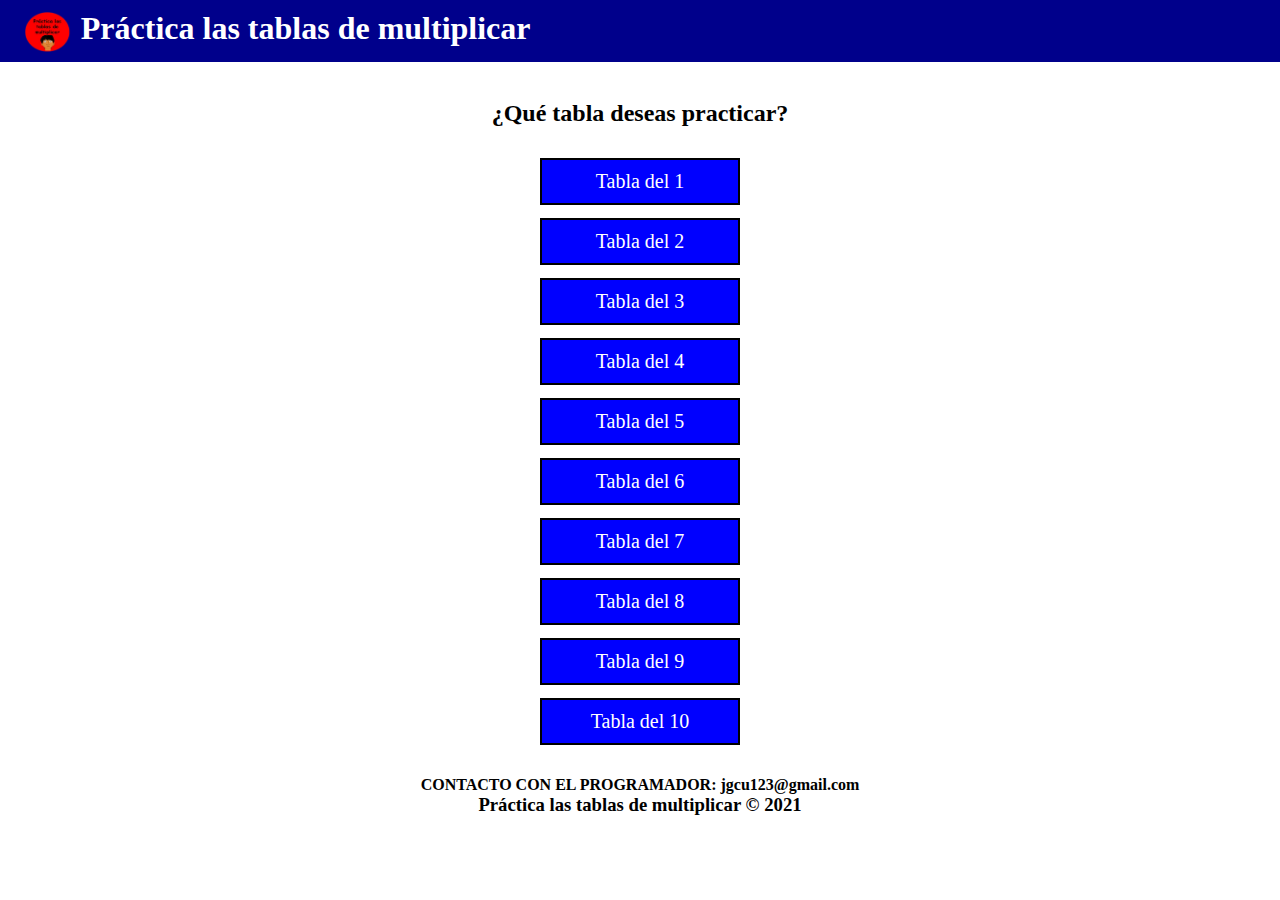
<file: index.html>
<!DOCTYPE HTML5>
<html lang="es">
<head>
<title> Practica las tablas de multiplicar </title>
<meta charset="utf-8"><meta name="viewport" content="width=device-width, user-scalabe=no, initial-scale=1.0, maximum-scale=1, minimum-scale=1">
<link rel="stylesheet" type="text/css" href="css/estilo.css">
<link rel="icon" href="imgs/logo.png">
</head>
    
<body>
<header>
    <div class="contenedor">
    <h1><img src="imgs/logo.png" width="50px" height="40px" id="icono"> Práctica las tablas de multiplicar </h1>
    </div>
</header>
<main align="center">
    <h2> ¿Qué tabla deseas practicar? </h2><br>
    <div align="center">
        <p><a href="t1.html">Tabla del 1</a></p>
        <p><a href="t2.html">Tabla del 2</a></p>
        <p><a href="t3.html">Tabla del 3</a></p>
        <p><a href="t4.html">Tabla del 4</a></p>
        <p><a href="t5.html">Tabla del 5</a></p>
        <p><a href="t6.html">Tabla del 6</a></p>
        <p><a href="t7.html">Tabla del 7</a></p>
        <p><a href="t8.html">Tabla del 8</a></p>
        <p><a href="t9.html">Tabla del 9</a></p>
        <p><a href="t10.html">Tabla del 10</a></p>
    </div>
</main><br>
    
    <footer align="center">
    <h4> CONTACTO CON EL PROGRAMADOR: jgcu123@gmail.com </h4>
    <h3> Práctica las tablas de multiplicar &copy; 2021 </h3>
    </footer><br>
    
</body>
</html>
</file>
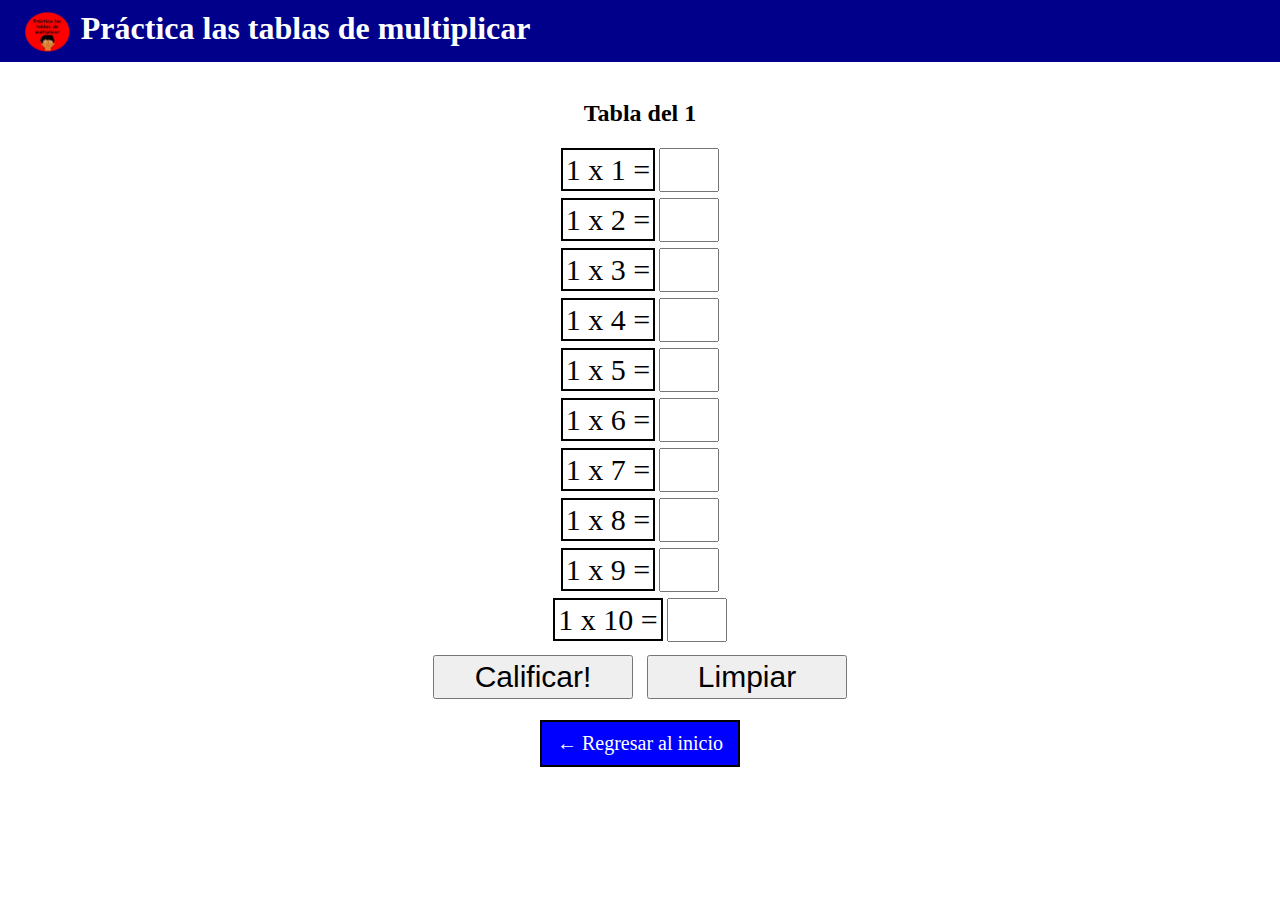
<file: t1.html>
<!DOCTYPE HTML5>
<html lang="es">
<head>
<title> Practica las tablas de multiplicar </title>
<meta charset="utf-8"><meta name="viewport" content="width=device-width, user-scalabe=no, initial-scale=1.0, maximum-scale=1, minimum-scale=1">
<link rel="stylesheet" type="text/css" href="css/estilo.css">
<link rel="icon" href="imgs/logo.png">

<script type="text/javascript">
    
    function t(){
    var aciertos = 0;
    var correcto = '#00FF00';
    var incorrecto = '#FF0000';
    var felicidades = '';
    var r1 =parseInt(document.getElementById('r1').value);
    document.formulario.r1.value = r1;
    var r2 =parseInt(document.getElementById('r2').value);
    document.formulario.r2.value = r2;
    var r3 =parseInt(document.getElementById('r3').value);
    document.formulario.r3.value = r3;
    var r4 =parseInt(document.getElementById('r4').value);
    document.formulario.r4.value = r4;
    var r5 =parseInt(document.getElementById('r5').value);
    document.formulario.r5.value = r5;
    var r6 =parseInt(document.getElementById('r6').value);
    document.formulario.r6.value = r6;
    var r7 =parseInt(document.getElementById('r7').value);
    document.formulario.r7.value = r7;
    var r8 =parseInt(document.getElementById('r8').value);
    document.formulario.r8.value = r8;
    var r9 =parseInt(document.getElementById('r9').value);
    document.formulario.r9.value = r9;
    var r10 =parseInt(document.getElementById('r10').value);
    document.formulario.r10.value = r10;
    
        if(r1==1){
            aciertos = aciertos+1;
            document.formulario.r1.style.backgroundColor = correcto;
        }
        else{
            aciertos = aciertos;
            document.formulario.r1.style.backgroundColor = incorrecto;
            r1="";
        }
        if(r2==2){
            aciertos = aciertos+1;
            document.formulario.r2.style.backgroundColor = correcto;
        }
        else{
            aciertos = aciertos;
            document.formulario.r2.style.backgroundColor = incorrecto;
        }
        if(r3==3){
            aciertos = aciertos+1;
            document.formulario.r3.style.backgroundColor = correcto;
        }
        else{
            aciertos = aciertos;
            document.formulario.r3.style.backgroundColor = incorrecto;
        }
        if(r4==4){
            aciertos = aciertos+1;
            document.formulario.r4.style.backgroundColor = correcto;
        }
        else{
            aciertos = aciertos;
            document.formulario.r4.style.backgroundColor = incorrecto;
        }
        if(r5==5){
            aciertos = aciertos+1;
            document.formulario.r5.style.backgroundColor = correcto;
        }
        else{
            aciertos = aciertos;
            document.formulario.r5.style.backgroundColor = incorrecto;
        }
        if(r6==6){
            aciertos = aciertos+1;
            document.formulario.r6.style.backgroundColor = correcto;
        }
        else{
            aciertos = aciertos;
            document.formulario.r6.style.backgroundColor = incorrecto;
        }
        if(r7==7){
            aciertos = aciertos+1;
            document.formulario.r7.style.backgroundColor = correcto;
        }
        else{
            aciertos = aciertos;
            document.formulario.r7.style.backgroundColor = incorrecto;
        }
        if(r8==8){
            aciertos = aciertos+1;
            document.formulario.r8.style.backgroundColor = correcto;
        }
        else{
            aciertos = aciertos;
            document.formulario.r8.style.backgroundColor = incorrecto;
        }
        if(r9==9){
            aciertos = aciertos+1;
            document.formulario.r9.style.backgroundColor = correcto;
        }
        else{
            aciertos = aciertos;
            document.formulario.r9.style.backgroundColor = incorrecto;
        }
        if(r10==10){
            aciertos = aciertos+1;
            document.formulario.r10.style.backgroundColor = correcto;

        }
        else{
            aciertos = aciertos;
            document.formulario.r10.style.backgroundColor = incorrecto;
        }
        
        window.alert("Tuviste "+aciertos+" aciertos");
        
         if (aciertos==10)
        {
        var felicidades = document.getElementById('felicidades');
        felicidades.innerHTML = "<audio src='victory-sonic.mp3' autoplay='true'></audio>";
        window.alert("Felicidades tuviste todos los aciertos!");
        var rom = document.getElementById('rom');
        rom.innerHTML = "<a href=' https://www.jigsawplanet.com/?rc=play&pid=2b5cbb071848 '> Pulsa aqui para jugar el rompecabezas!!! </a>";
            
        }
    
    }
    
</script>    
    
</head>
    
<body>
<header>
    <div class="contenedor">
    <h1><img src="imgs/logo.png" width="50px" height="40px" id="icono"> Práctica las tablas de multiplicar </h1>
    </div>
</header>
<main align="center">

<h2> Tabla del 1 </h2><br>
    
    <div id="felicidades"></div>
    <div id="rom" align="center"></div>

<form align="center" action="" name="formulario" method="get">
    <div>
    <label for="1">1 x 1 =</label>
    <input id="r1" type="text" onclick="value = ''">
    </div>

    <div>
    <label for="2">1 x 2 =</label>
    <input id="r2" type="text" onclick="value = ''">
    </div>
    
    <div>
    <label for="3">1 x 3 =</label>
    <input id="r3" type="text" onclick="value = ''">
    </div>
 
    <div>
    <label for="4">1 x 4 =</label>
    <input id="r4" type="text" onclick="value = ''">
    </div>
    
    <div>
    <label for="5">1 x 5 =</label>
    <input id="r5" type="text" onclick="value = ''">
    </div>
    
    <div>
    <label for="6">1 x 6 =</label>
    <input id="r6" type="text" onclick="value = ''">
    </div>
    
    <div>
    <label for="7">1 x 7 =</label>
    <input id="r7" type="text" onclick="value = ''">
    </div>
    
    <div>
    <label for="8">1 x 8 =</label>
    <input id="r8" type="text" onclick="value = ''">
    </div>
    
    <div>
    <label for="9">1 x 9 =</label>
    <input id="r9" type="text" onclick="value = ''">
    </div>
   
    <div>
    <label for="10">1 x 10 =</label>
    <input id="r10" type="text" onclick="value = ''">
    </div>
    
    <input type="button" value="Calificar!" id="calificar" onclick="t()">
    <input type="reset" value="Limpiar" id="calificar">
    
    
    <div align="center">
    <a href="index.html">← Regresar al inicio</a>
    </div>
    
    
    
</form><br>   
    
</main>

    
</body>
</html>
</file>
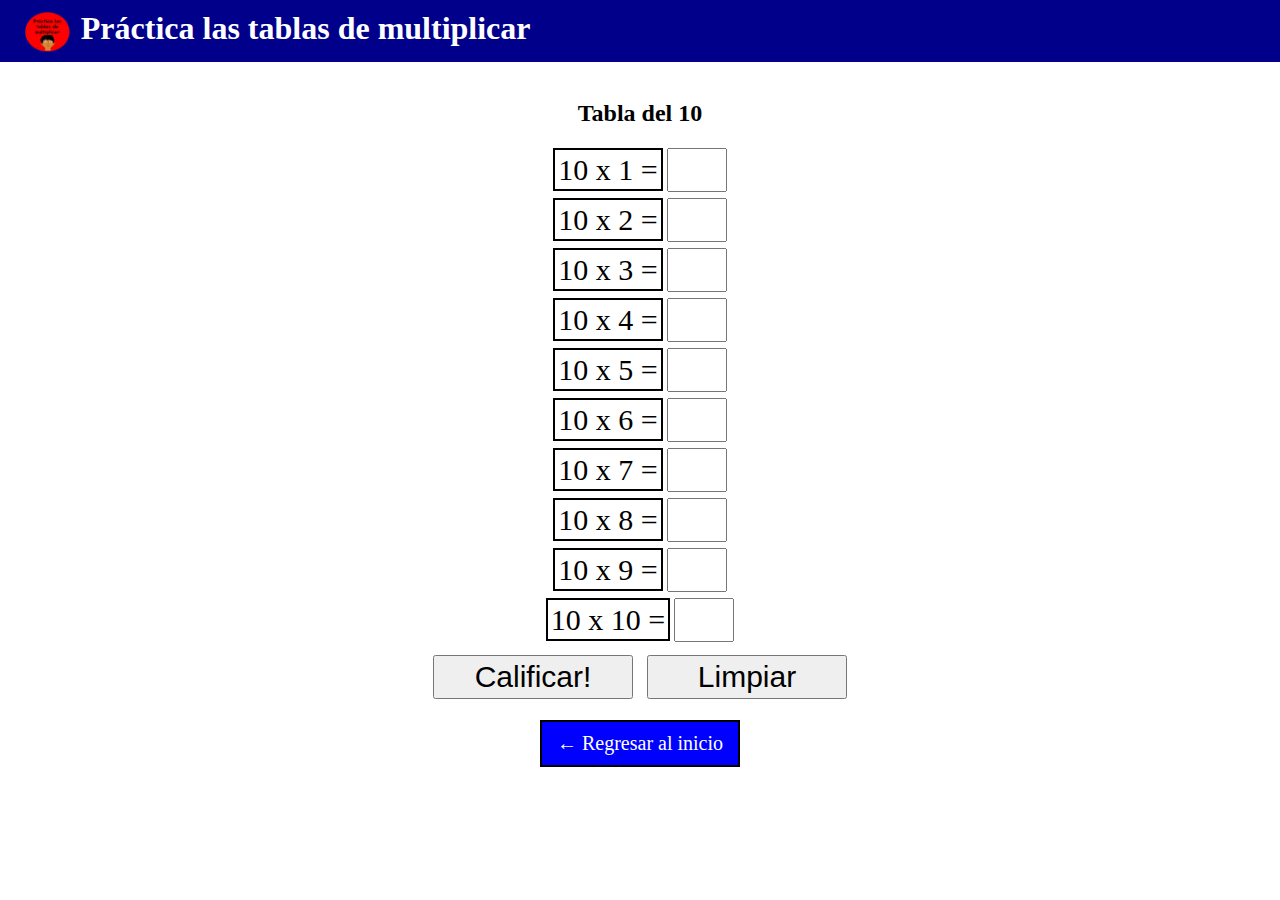
<file: t10.html>
<!DOCTYPE HTML5>
<html lang="es">
<head>
<title> Practica las tablas de multiplicar </title>
<meta charset="utf-8"><meta name="viewport" content="width=device-width, user-scalabe=no, initial-scale=1.0, maximum-scale=1, minimum-scale=1">
<link rel="stylesheet" type="text/css" href="css/estilo.css">
<link rel="icon" href="imgs/logo.png">

<script type="text/javascript">
    
    function t(){
    var aciertos = 0;
    var correcto = '#00FF00';
    var incorrecto = '#FF0000';
    var felicidades = '';
    var r1 =parseInt(document.getElementById('r1').value);
    document.formulario.r1.value = r1;
    var r2 =parseInt(document.getElementById('r2').value);
    document.formulario.r2.value = r2;
    var r3 =parseInt(document.getElementById('r3').value);
    document.formulario.r3.value = r3;
    var r4 =parseInt(document.getElementById('r4').value);
    document.formulario.r4.value = r4;
    var r5 =parseInt(document.getElementById('r5').value);
    document.formulario.r5.value = r5;
    var r6 =parseInt(document.getElementById('r6').value);
    document.formulario.r6.value = r6;
    var r7 =parseInt(document.getElementById('r7').value);
    document.formulario.r7.value = r7;
    var r8 =parseInt(document.getElementById('r8').value);
    document.formulario.r8.value = r8;
    var r9 =parseInt(document.getElementById('r9').value);
    document.formulario.r9.value = r9;
    var r10 =parseInt(document.getElementById('r10').value);
    document.formulario.r10.value = r10;
    
        if(r1==10){
            aciertos = aciertos+1;
            document.formulario.r1.style.backgroundColor = correcto;
        }
        else{
            aciertos = aciertos;
            document.formulario.r1.style.backgroundColor = incorrecto;
        }
        if(r2==20){
            aciertos = aciertos+1;
            document.formulario.r2.style.backgroundColor = correcto;
        }
        else{
            aciertos = aciertos;
            document.formulario.r2.style.backgroundColor = incorrecto;
        }
        if(r3==30){
            aciertos = aciertos+1;
            document.formulario.r3.style.backgroundColor = correcto;
        }
        else{
            aciertos = aciertos;
            document.formulario.r3.style.backgroundColor = incorrecto;
        }
        if(r4==40){
            aciertos = aciertos+1;
            document.formulario.r4.style.backgroundColor = correcto;
        }
        else{
            aciertos = aciertos;
            document.formulario.r4.style.backgroundColor = incorrecto;
        }
        if(r5==50){
            aciertos = aciertos+1;
            document.formulario.r5.style.backgroundColor = correcto;
        }
        else{
            aciertos = aciertos;
            document.formulario.r5.style.backgroundColor = incorrecto;
        }
        if(r6==60){
            aciertos = aciertos+1;
            document.formulario.r6.style.backgroundColor = correcto;
        }
        else{
            aciertos = aciertos;
            document.formulario.r6.style.backgroundColor = incorrecto;
        }
        if(r7==70){
            aciertos = aciertos+1;
            document.formulario.r7.style.backgroundColor = correcto;
        }
        else{
            aciertos = aciertos;
            document.formulario.r7.style.backgroundColor = incorrecto;
        }
        if(r8==80){
            aciertos = aciertos+1;
            document.formulario.r8.style.backgroundColor = correcto;
        }
        else{
            aciertos = aciertos;
            document.formulario.r8.style.backgroundColor = incorrecto;
        }
        if(r9==90){
            aciertos = aciertos+1;
            document.formulario.r9.style.backgroundColor = correcto;
        }
        else{
            aciertos = aciertos;
            document.formulario.r9.style.backgroundColor = incorrecto;
        }
        if(r10==100){
            aciertos = aciertos+1;
            document.formulario.r10.style.backgroundColor = correcto;

        }
        else{
            aciertos = aciertos;
            document.formulario.r10.style.backgroundColor = incorrecto;
        }
        
        window.alert("Tuviste "+aciertos+" aciertos");
        
         if (aciertos==10)
        {
        var felicidades = document.getElementById('felicidades');
        felicidades.innerHTML = "<audio src='victory-sonic.mp3' autoplay='true'></audio>";
        window.alert("Felicidades tuviste todos los aciertos!");
        var rom = document.getElementById('rom');
        rom.innerHTML = "<a href=' https://www.jigsawplanet.com/?rc=play&pid=3c49befd07dd '> Pulsa aqui para jugar el rompecabezas!!! </a>";
            
        }
    
    }
    
</script>    
    
</head>
    
<body>
<header>
    <div class="contenedor">
    <h1><img src="imgs/logo.png" width="50px" height="40px" id="icono"> Práctica las tablas de multiplicar </h1>
    </div>
</header>
<main align="center">
    
    <h2> Tabla del 10 </h2><br>
    
    <div id="felicidades"></div>
    <div id="rom" align="center"></div>
    
<form align="center" action="" name="formulario" method="get">
    <div>
    <label for="1">10 x 1 =</label>
    <input id="r1" type="text" onclick="value = ''">
    </div>

    <div>
    <label for="2">10 x 2 =</label>
    <input id="r2" type="text" onclick="value = ''">
    </div>
    
    <div>
    <label for="3">10 x 3 =</label>
    <input id="r3" type="text" onclick="value = ''">
    </div>
 
    <div>
    <label for="4">10 x 4 =</label>
    <input id="r4" type="text" onclick="value = ''">
    </div>
    
    <div>
    <label for="5">10 x 5 =</label>
    <input id="r5" type="text" onclick="value = ''">
    </div>
    
    <div>
    <label for="6">10 x 6 =</label>
    <input id="r6" type="text" onclick="value = ''">
    </div>
    
    <div>
    <label for="7">10 x 7 =</label>
    <input id="r7" type="text" onclick="value = ''">
    </div>
    
    <div>
    <label for="8">10 x 8 =</label>
    <input id="r8" type="text" onclick="value = ''">
    </div>
    
    <div>
    <label for="9">10 x 9 =</label>
    <input id="r9" type="text" onclick="value = ''">
    </div>
   
    <div>
    <label for="10">10 x 10 =</label>
    <input id="r10" type="text" onclick="value = ''">
    </div>
    
    <input type="button" value="Calificar!" id="calificar" onclick="t()">
    <input type="reset" value="Limpiar" id="calificar">
    
    
    <div align="center">
    <a href="index.html">← Regresar al inicio</a>
    </div>
    
    
    
</form><br>   
    
</main>

    
</body>
</html>
</file>
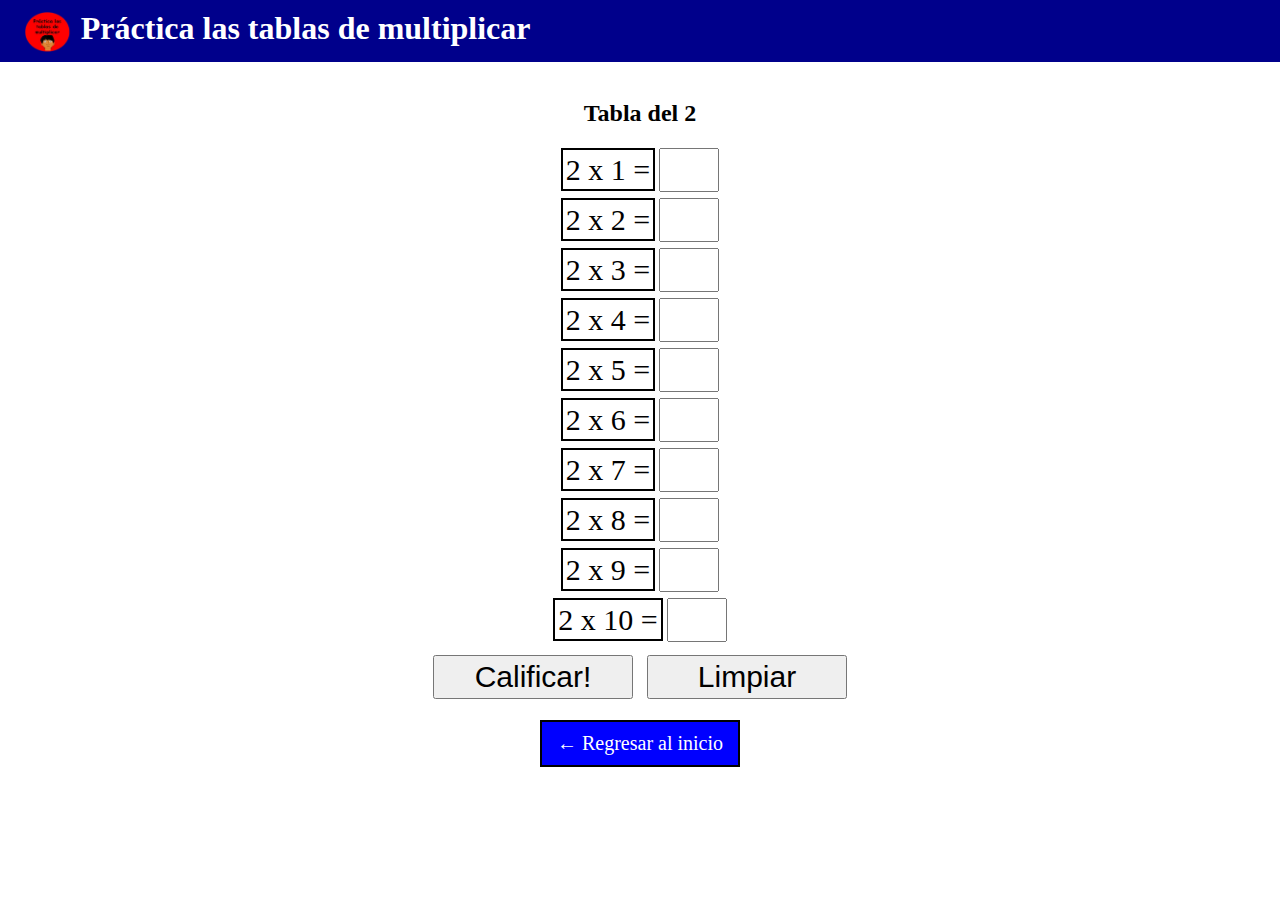
<file: t2.html>
<!DOCTYPE HTML5>
<html lang="es">
<head>
<title> Practica las tablas de multiplicar </title>
<meta charset="utf-8"><meta name="viewport" content="width=device-width, user-scalabe=no, initial-scale=1.0, maximum-scale=1, minimum-scale=1">
<link rel="stylesheet" type="text/css" href="css/estilo.css">
<link rel="icon" href="imgs/logo.png">

<script type="text/javascript">
    
    function t(){
    var aciertos = 0;
    var correcto = '#00FF00';
    var incorrecto = '#FF0000';
    var felicidades = '';
    var r1 =parseInt(document.getElementById('r1').value);
    document.formulario.r1.value = r1;
    var r2 =parseInt(document.getElementById('r2').value);
    document.formulario.r2.value = r2;
    var r3 =parseInt(document.getElementById('r3').value);
    document.formulario.r3.value = r3;
    var r4 =parseInt(document.getElementById('r4').value);
    document.formulario.r4.value = r4;
    var r5 =parseInt(document.getElementById('r5').value);
    document.formulario.r5.value = r5;
    var r6 =parseInt(document.getElementById('r6').value);
    document.formulario.r6.value = r6;
    var r7 =parseInt(document.getElementById('r7').value);
    document.formulario.r7.value = r7;
    var r8 =parseInt(document.getElementById('r8').value);
    document.formulario.r8.value = r8;
    var r9 =parseInt(document.getElementById('r9').value);
    document.formulario.r9.value = r9;
    var r10 =parseInt(document.getElementById('r10').value);
    document.formulario.r10.value = r10;
    
        if(r1==2){
            aciertos = aciertos+1;
            document.formulario.r1.style.backgroundColor = correcto;
        }
        else{
            aciertos = aciertos;
            document.formulario.r1.style.backgroundColor = incorrecto;
        }
        if(r2==4){
            aciertos = aciertos+1;
            document.formulario.r2.style.backgroundColor = correcto;
        }
        else{
            aciertos = aciertos;
            document.formulario.r2.style.backgroundColor = incorrecto;
        }
        if(r3==6){
            aciertos = aciertos+1;
            document.formulario.r3.style.backgroundColor = correcto;
        }
        else{
            aciertos = aciertos;
            document.formulario.r3.style.backgroundColor = incorrecto;
        }
        if(r4==8){
            aciertos = aciertos+1;
            document.formulario.r4.style.backgroundColor = correcto;
        }
        else{
            aciertos = aciertos;
            document.formulario.r4.style.backgroundColor = incorrecto;
        }
        if(r5==10){
            aciertos = aciertos+1;
            document.formulario.r5.style.backgroundColor = correcto;
        }
        else{
            aciertos = aciertos;
            document.formulario.r5.style.backgroundColor = incorrecto;
        }
        if(r6==12){
            aciertos = aciertos+1;
            document.formulario.r6.style.backgroundColor = correcto;
        }
        else{
            aciertos = aciertos;
            document.formulario.r6.style.backgroundColor = incorrecto;
        }
        if(r7==14){
            aciertos = aciertos+1;
            document.formulario.r7.style.backgroundColor = correcto;
        }
        else{
            aciertos = aciertos;
            document.formulario.r7.style.backgroundColor = incorrecto;
        }
        if(r8==16){
            aciertos = aciertos+1;
            document.formulario.r8.style.backgroundColor = correcto;
        }
        else{
            aciertos = aciertos;
            document.formulario.r8.style.backgroundColor = incorrecto;
        }
        if(r9==18){
            aciertos = aciertos+1;
            document.formulario.r9.style.backgroundColor = correcto;
        }
        else{
            aciertos = aciertos;
            document.formulario.r9.style.backgroundColor = incorrecto;
        }
        if(r10==20){
            aciertos = aciertos+1;
            document.formulario.r10.style.backgroundColor = correcto;

        }
        else{
            aciertos = aciertos;
            document.formulario.r10.style.backgroundColor = incorrecto;
        }
        
        window.alert("Tuviste "+aciertos+" aciertos");
        
         if (aciertos==10)
        {
        var felicidades = document.getElementById('felicidades');
        felicidades.innerHTML = "<audio src='victory-sonic.mp3' autoplay='true'></audio>";
        window.alert("Felicidades tuviste todos los aciertos!");
        var rom = document.getElementById('rom');
        rom.innerHTML = "<a href=' https://www.jigsawplanet.com/?rc=play&pid=118425f54d7a '> Pulsa aqui para jugar el rompecabezas!!! </a>";
            
        }
    
    }
    
</script>    
    
</head>
    
<body>
<header>
    <div class="contenedor">
    <h1><img src="imgs/logo.png" width="50px" height="40px" id="icono"> Práctica las tablas de multiplicar </h1>
    </div>
</header>
<main align="center">
    
    <h2> Tabla del 2 </h2><br>
    
    <div id="felicidades"></div>
    <div id="rom" align="center"></div>
    
<form align="center" action="" name="formulario" method="get">
    <div>
    <label for="1">2 x 1 =</label>
    <input id="r1" type="text" onclick="value = ''">
    </div>

    <div>
    <label for="2">2 x 2 =</label>
    <input id="r2" type="text" onclick="value = ''">
    </div>
    
    <div>
    <label for="3">2 x 3 =</label>
    <input id="r3" type="text" onclick="value = ''">
    </div>
 
    <div>
    <label for="4">2 x 4 =</label>
    <input id="r4" type="text" onclick="value = ''">
    </div>
    
    <div>
    <label for="5">2 x 5 =</label>
    <input id="r5" type="text" onclick="value = ''">
    </div>
    
    <div>
    <label for="6">2 x 6 =</label>
    <input id="r6" type="text" onclick="value = ''">
    </div>
    
    <div>
    <label for="7">2 x 7 =</label>
    <input id="r7" type="text" onclick="value = ''">
    </div>
    
    <div>
    <label for="8">2 x 8 =</label>
    <input id="r8" type="text" onclick="value = ''">
    </div>
    
    <div>
    <label for="9">2 x 9 =</label>
    <input id="r9" type="text" onclick="value = ''">
    </div>
   
    <div>
    <label for="10">2 x 10 =</label>
    <input id="r10" type="text" onclick="value = ''">
    </div>
    
    <input type="button" value="Calificar!" id="calificar" onclick="t()">
    <input type="reset" value="Limpiar" id="calificar">
    
    
    <div align="center">
    <a href="index.html">← Regresar al inicio</a>
    </div>
    
    
    
</form><br>   
    
</main>

    
</body>
</html>
</file>
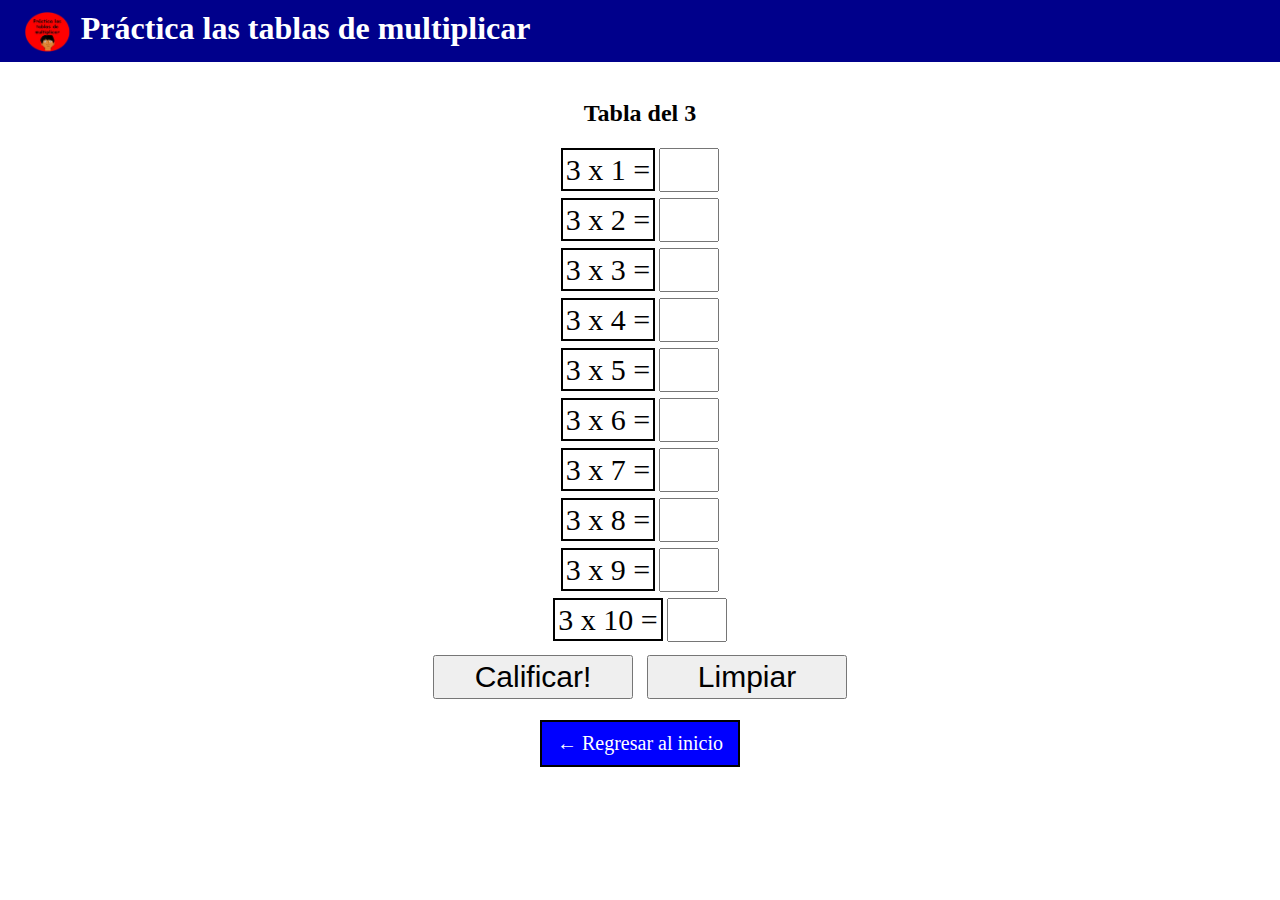
<file: t3.html>
<!DOCTYPE HTML5>
<html lang="es">
<head>
<title> Practica las tablas de multiplicar </title>
<meta charset="utf-8"><meta name="viewport" content="width=device-width, user-scalabe=no, initial-scale=1.0, maximum-scale=1, minimum-scale=1">
<link rel="stylesheet" type="text/css" href="css/estilo.css">
<link rel="icon" href="imgs/logo.png">

<script type="text/javascript">
    
    function t(){
    var aciertos = 0;
    var correcto = '#00FF00';
    var incorrecto = '#FF0000';
    var felicidades = '';
    var r1 =parseInt(document.getElementById('r1').value);
    document.formulario.r1.value = r1;
    var r2 =parseInt(document.getElementById('r2').value);
    document.formulario.r2.value = r2;
    var r3 =parseInt(document.getElementById('r3').value);
    document.formulario.r3.value = r3;
    var r4 =parseInt(document.getElementById('r4').value);
    document.formulario.r4.value = r4;
    var r5 =parseInt(document.getElementById('r5').value);
    document.formulario.r5.value = r5;
    var r6 =parseInt(document.getElementById('r6').value);
    document.formulario.r6.value = r6;
    var r7 =parseInt(document.getElementById('r7').value);
    document.formulario.r7.value = r7;
    var r8 =parseInt(document.getElementById('r8').value);
    document.formulario.r8.value = r8;
    var r9 =parseInt(document.getElementById('r9').value);
    document.formulario.r9.value = r9;
    var r10 =parseInt(document.getElementById('r10').value);
    document.formulario.r10.value = r10;
    
        if(r1==3){
            aciertos = aciertos+1;
            document.formulario.r1.style.backgroundColor = correcto;
        }
        else{
            aciertos = aciertos;
            document.formulario.r1.style.backgroundColor = incorrecto;
        }
        if(r2==6){
            aciertos = aciertos+1;
            document.formulario.r2.style.backgroundColor = correcto;
        }
        else{
            aciertos = aciertos;
            document.formulario.r2.style.backgroundColor = incorrecto;
        }
        if(r3==9){
            aciertos = aciertos+1;
            document.formulario.r3.style.backgroundColor = correcto;
        }
        else{
            aciertos = aciertos;
            document.formulario.r3.style.backgroundColor = incorrecto;
        }
        if(r4==12){
            aciertos = aciertos+1;
            document.formulario.r4.style.backgroundColor = correcto;
        }
        else{
            aciertos = aciertos;
            document.formulario.r4.style.backgroundColor = incorrecto;
        }
        if(r5==15){
            aciertos = aciertos+1;
            document.formulario.r5.style.backgroundColor = correcto;
        }
        else{
            aciertos = aciertos;
            document.formulario.r5.style.backgroundColor = incorrecto;
        }
        if(r6==18){
            aciertos = aciertos+1;
            document.formulario.r6.style.backgroundColor = correcto;
        }
        else{
            aciertos = aciertos;
            document.formulario.r6.style.backgroundColor = incorrecto;
        }
        if(r7==21){
            aciertos = aciertos+1;
            document.formulario.r7.style.backgroundColor = correcto;
        }
        else{
            aciertos = aciertos;
            document.formulario.r7.style.backgroundColor = incorrecto;
        }
        if(r8==24){
            aciertos = aciertos+1;
            document.formulario.r8.style.backgroundColor = correcto;
        }
        else{
            aciertos = aciertos;
            document.formulario.r8.style.backgroundColor = incorrecto;
        }
        if(r9==27){
            aciertos = aciertos+1;
            document.formulario.r9.style.backgroundColor = correcto;
        }
        else{
            aciertos = aciertos;
            document.formulario.r9.style.backgroundColor = incorrecto;
        }
        if(r10==30){
            aciertos = aciertos+1;
            document.formulario.r10.style.backgroundColor = correcto;

        }
        else{
            aciertos = aciertos;
            document.formulario.r10.style.backgroundColor = incorrecto;
        }
        
        window.alert("Tuviste "+aciertos+" aciertos");
        
         if (aciertos==10)
        {
        var felicidades = document.getElementById('felicidades');
        felicidades.innerHTML = "<audio src='victory-sonic.mp3' autoplay='true'></audio>";
        window.alert("Felicidades tuviste todos los aciertos!");
        var rom = document.getElementById('rom');
        rom.innerHTML = "<a href=' https://www.jigsawplanet.com/?rc=play&pid=0f5007fe58c7 '> Pulsa aqui para jugar el rompecabezas!!! </a>";
            
        }
    
    }
    
</script>    
    
</head>
    
<body>
<header>
    <div class="contenedor">
    <h1><img src="imgs/logo.png" width="50px" height="40px" id="icono"> Práctica las tablas de multiplicar </h1>
    </div>
</header>
<main align="center">
    
    <h2> Tabla del 3 </h2><br>
    
    <div id="felicidades"></div>
    <div id="rom" align="center"></div>
    
<form align="center" action="" name="formulario" method="get">
    <div>
    <label for="1">3 x 1 =</label>
    <input id="r1" type="text" onclick="value = ''">
    </div>

    <div>
    <label for="2">3 x 2 =</label>
    <input id="r2" type="text" onclick="value = ''">
    </div>
    
    <div>
    <label for="3">3 x 3 =</label>
    <input id="r3" type="text" onclick="value = ''">
    </div>
 
    <div>
    <label for="4">3 x 4 =</label>
    <input id="r4" type="text" onclick="value = ''">
    </div>
    
    <div>
    <label for="5">3 x 5 =</label>
    <input id="r5" type="text" onclick="value = ''">
    </div>
    
    <div>
    <label for="6">3 x 6 =</label>
    <input id="r6" type="text" onclick="value = ''">
    </div>
    
    <div>
    <label for="7">3 x 7 =</label>
    <input id="r7" type="text" onclick="value = ''">
    </div>
    
    <div>
    <label for="8">3 x 8 =</label>
    <input id="r8" type="text" onclick="value = ''">
    </div>
    
    <div>
    <label for="9">3 x 9 =</label>
    <input id="r9" type="text" onclick="value = ''">
    </div>
   
    <div>
    <label for="10">3 x 10 =</label>
    <input id="r10" type="text" onclick="value = ''">
    </div>
    
    <input type="button" value="Calificar!" id="calificar" onclick="t()">
    <input type="reset" value="Limpiar" id="calificar">
    
    
    <div align="center">
    <a href="index.html">← Regresar al inicio</a>
    </div>
    
    
    
</form><br>   
    
</main>

    
</body>
</html>
</file>
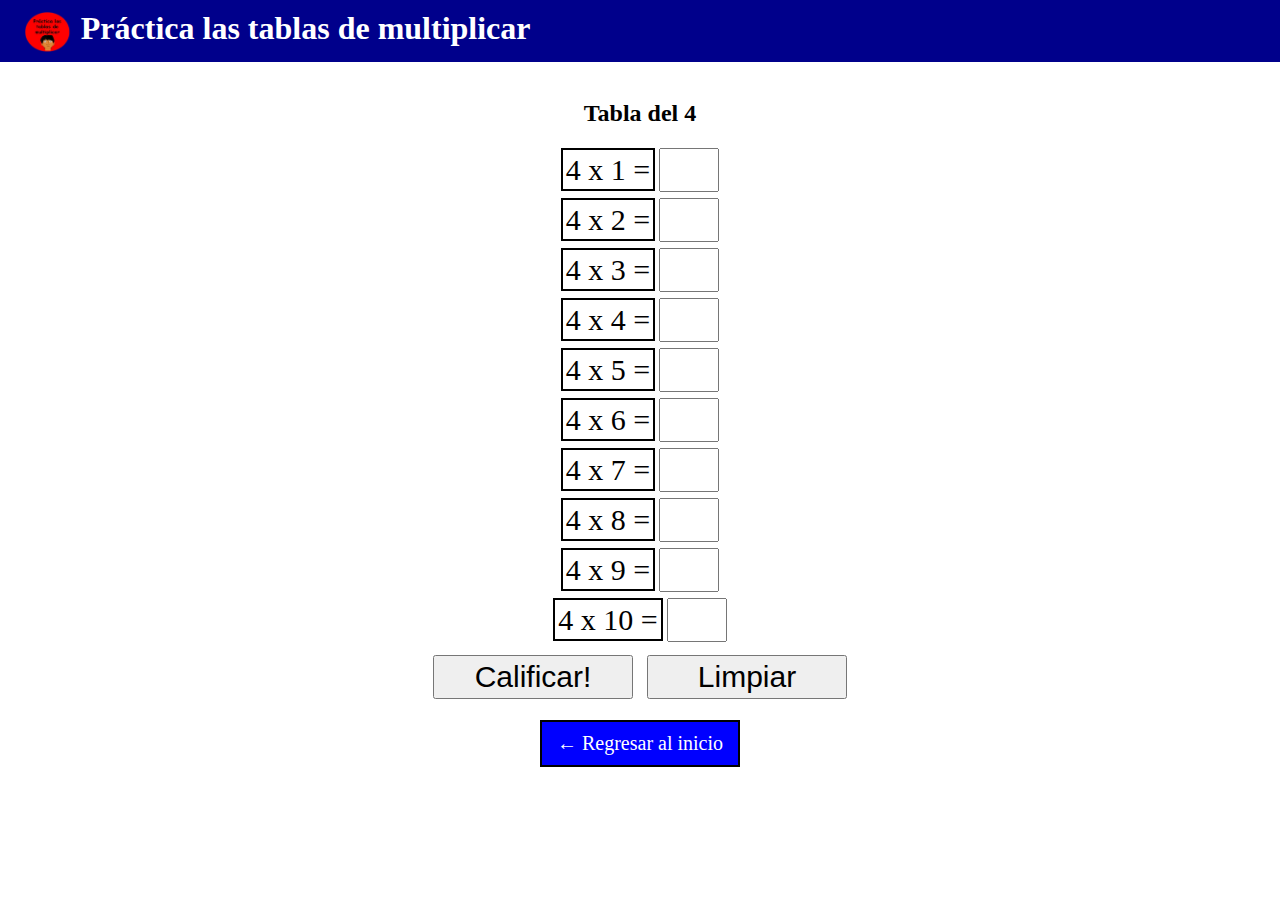
<file: t4.html>
<!DOCTYPE HTML5>
<html lang="es">
<head>
<title> Practica las tablas de multiplicar </title>
<meta charset="utf-8"><meta name="viewport" content="width=device-width, user-scalabe=no, initial-scale=1.0, maximum-scale=1, minimum-scale=1">
<link rel="stylesheet" type="text/css" href="css/estilo.css">
<link rel="icon" href="imgs/logo.png">

<script type="text/javascript">
    
    function t(){
    var aciertos = 0;
    var correcto = '#00FF00';
    var incorrecto = '#FF0000';
    var felicidades = '';
    var r1 =parseInt(document.getElementById('r1').value);
    document.formulario.r1.value = r1;
    var r2 =parseInt(document.getElementById('r2').value);
    document.formulario.r2.value = r2;
    var r3 =parseInt(document.getElementById('r3').value);
    document.formulario.r3.value = r3;
    var r4 =parseInt(document.getElementById('r4').value);
    document.formulario.r4.value = r4;
    var r5 =parseInt(document.getElementById('r5').value);
    document.formulario.r5.value = r5;
    var r6 =parseInt(document.getElementById('r6').value);
    document.formulario.r6.value = r6;
    var r7 =parseInt(document.getElementById('r7').value);
    document.formulario.r7.value = r7;
    var r8 =parseInt(document.getElementById('r8').value);
    document.formulario.r8.value = r8;
    var r9 =parseInt(document.getElementById('r9').value);
    document.formulario.r9.value = r9;
    var r10 =parseInt(document.getElementById('r10').value);
    document.formulario.r10.value = r10;
    
        if(r1==4){
            aciertos = aciertos+1;
            document.formulario.r1.style.backgroundColor = correcto;
        }
        else{
            aciertos = aciertos;
            document.formulario.r1.style.backgroundColor = incorrecto;
        }
        if(r2==8){
            aciertos = aciertos+1;
            document.formulario.r2.style.backgroundColor = correcto;
        }
        else{
            aciertos = aciertos;
            document.formulario.r2.style.backgroundColor = incorrecto;
        }
        if(r3==12){
            aciertos = aciertos+1;
            document.formulario.r3.style.backgroundColor = correcto;
        }
        else{
            aciertos = aciertos;
            document.formulario.r3.style.backgroundColor = incorrecto;
        }
        if(r4==16){
            aciertos = aciertos+1;
            document.formulario.r4.style.backgroundColor = correcto;
        }
        else{
            aciertos = aciertos;
            document.formulario.r4.style.backgroundColor = incorrecto;
        }
        if(r5==20){
            aciertos = aciertos+1;
            document.formulario.r5.style.backgroundColor = correcto;
        }
        else{
            aciertos = aciertos;
            document.formulario.r5.style.backgroundColor = incorrecto;
        }
        if(r6==24){
            aciertos = aciertos+1;
            document.formulario.r6.style.backgroundColor = correcto;
        }
        else{
            aciertos = aciertos;
            document.formulario.r6.style.backgroundColor = incorrecto;
        }
        if(r7==28){
            aciertos = aciertos+1;
            document.formulario.r7.style.backgroundColor = correcto;
        }
        else{
            aciertos = aciertos;
            document.formulario.r7.style.backgroundColor = incorrecto;
        }
        if(r8==32){
            aciertos = aciertos+1;
            document.formulario.r8.style.backgroundColor = correcto;
        }
        else{
            aciertos = aciertos;
            document.formulario.r8.style.backgroundColor = incorrecto;
        }
        if(r9==36){
            aciertos = aciertos+1;
            document.formulario.r9.style.backgroundColor = correcto;
        }
        else{
            aciertos = aciertos;
            document.formulario.r9.style.backgroundColor = incorrecto;
        }
        if(r10==40){
            aciertos = aciertos+1;
            document.formulario.r10.style.backgroundColor = correcto;

        }
        else{
            aciertos = aciertos;
            document.formulario.r10.style.backgroundColor = incorrecto;
        }
        
        window.alert("Tuviste "+aciertos+" aciertos");
        
         if (aciertos==10)
        {
        var felicidades = document.getElementById('felicidades');
        felicidades.innerHTML = "<audio src='victory-sonic.mp3' autoplay='true'></audio>";
        window.alert("Felicidades tuviste todos los aciertos!");
        var rom = document.getElementById('rom');
        rom.innerHTML = "<a href=' https://www.jigsawplanet.com/?rc=play&pid=11b40c7334da '> Pulsa aqui para jugar el rompecabezas!!! </a>";
            
        }
    
    }
    
</script>    
    
</head>
    
<body>
<header>
    <div class="contenedor">
    <h1><img src="imgs/logo.png" width="50px" height="40px" id="icono"> Práctica las tablas de multiplicar </h1>
    </div>
</header>
<main align="center">
    
    <h2> Tabla del 4 </h2><br>
    
    <div id="felicidades"></div>
    <div id="rom" align="center"></div>
    
<form align="center" action="" name="formulario" method="get">
    <div>
    <label for="1">4 x 1 =</label>
    <input id="r1" type="text" onclick="value = ''">
    </div>

    <div>
    <label for="2">4 x 2 =</label>
    <input id="r2" type="text" onclick="value = ''">
    </div>
    
    <div>
    <label for="3">4 x 3 =</label>
    <input id="r3" type="text" onclick="value = ''">
    </div>
 
    <div>
    <label for="4">4 x 4 =</label>
    <input id="r4" type="text" onclick="value = ''">
    </div>
    
    <div>
    <label for="5">4 x 5 =</label>
    <input id="r5" type="text" onclick="value = ''">
    </div>
    
    <div>
    <label for="6">4 x 6 =</label>
    <input id="r6" type="text" onclick="value = ''">
    </div>
    
    <div>
    <label for="7">4 x 7 =</label>
    <input id="r7" type="text" onclick="value = ''">
    </div>
    
    <div>
    <label for="8">4 x 8 =</label>
    <input id="r8" type="text" onclick="value = ''">
    </div>
    
    <div>
    <label for="9">4 x 9 =</label>
    <input id="r9" type="text" onclick="value = ''">
    </div>
   
    <div>
    <label for="10">4 x 10 =</label>
    <input id="r10" type="text" onclick="value = ''">
    </div>
    
    <input type="button" value="Calificar!" id="calificar" onclick="t()">
    <input type="reset" value="Limpiar" id="calificar">
    
    
    <div align="center">
    <a href="index.html">← Regresar al inicio</a>
    </div>
    
    
    
</form><br>   
    
</main>

    
</body>
</html>
</file>
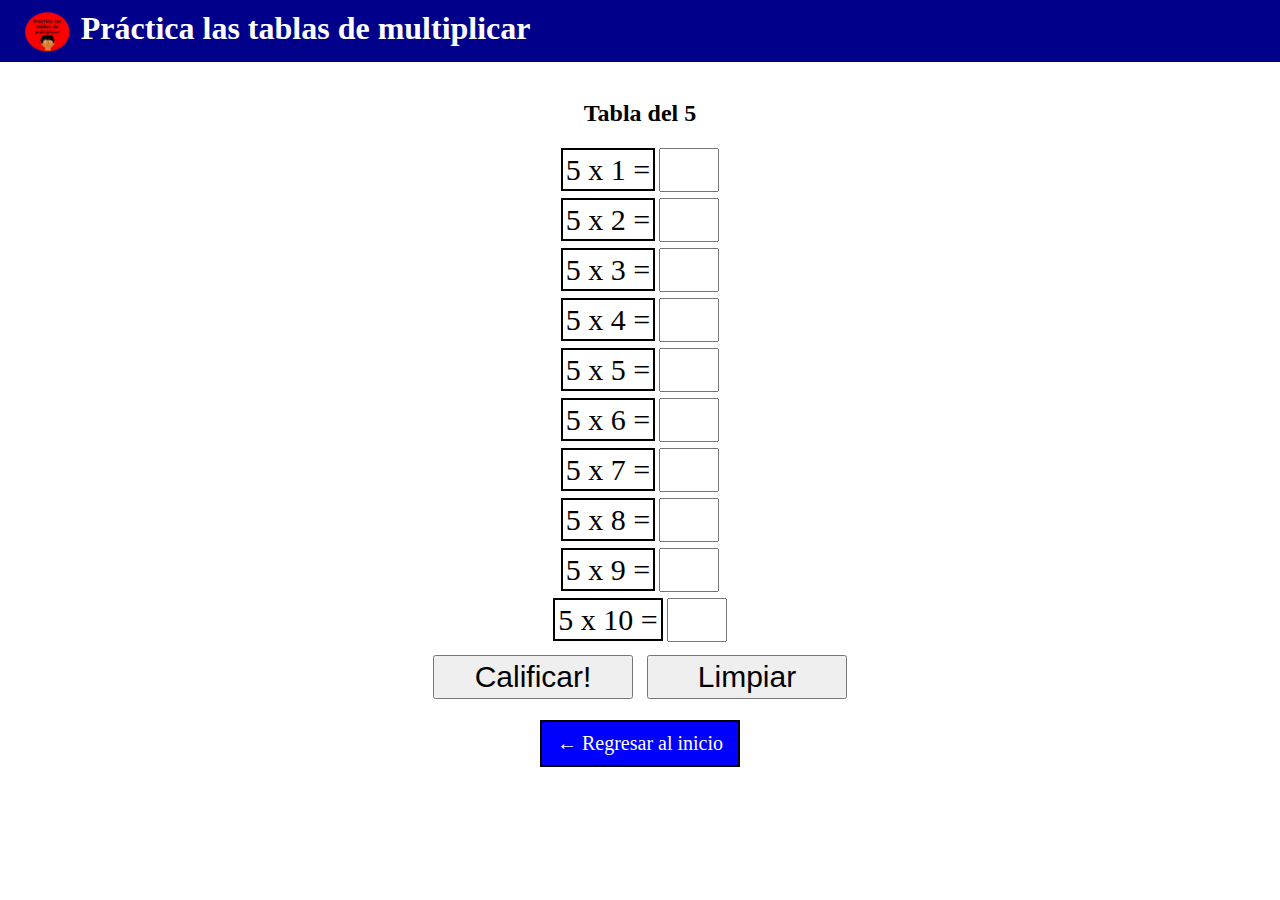
<file: t5.html>
<!DOCTYPE HTML5>
<html lang="es">
<head>
<title> Practica las tablas de multiplicar </title>
<meta charset="utf-8"><meta name="viewport" content="width=device-width, user-scalabe=no, initial-scale=1.0, maximum-scale=1, minimum-scale=1">
<link rel="stylesheet" type="text/css" href="css/estilo.css">
<link rel="icon" href="imgs/logo.png">

<script type="text/javascript">
    
    function t(){
    var aciertos = 0;
    var correcto = '#00FF00';
    var incorrecto = '#FF0000';
    var felicidades = '';
    var r1 =parseInt(document.getElementById('r1').value);
    document.formulario.r1.value = r1;
    var r2 =parseInt(document.getElementById('r2').value);
    document.formulario.r2.value = r2;
    var r3 =parseInt(document.getElementById('r3').value);
    document.formulario.r3.value = r3;
    var r4 =parseInt(document.getElementById('r4').value);
    document.formulario.r4.value = r4;
    var r5 =parseInt(document.getElementById('r5').value);
    document.formulario.r5.value = r5;
    var r6 =parseInt(document.getElementById('r6').value);
    document.formulario.r6.value = r6;
    var r7 =parseInt(document.getElementById('r7').value);
    document.formulario.r7.value = r7;
    var r8 =parseInt(document.getElementById('r8').value);
    document.formulario.r8.value = r8;
    var r9 =parseInt(document.getElementById('r9').value);
    document.formulario.r9.value = r9;
    var r10 =parseInt(document.getElementById('r10').value);
    document.formulario.r10.value = r10;
    
        if(r1==5){
            aciertos = aciertos+1;
            document.formulario.r1.style.backgroundColor = correcto;
        }
        else{
            aciertos = aciertos;
            document.formulario.r1.style.backgroundColor = incorrecto;
        }
        if(r2==10){
            aciertos = aciertos+1;
            document.formulario.r2.style.backgroundColor = correcto;
        }
        else{
            aciertos = aciertos;
            document.formulario.r2.style.backgroundColor = incorrecto;
        }
        if(r3==15){
            aciertos = aciertos+1;
            document.formulario.r3.style.backgroundColor = correcto;
        }
        else{
            aciertos = aciertos;
            document.formulario.r3.style.backgroundColor = incorrecto;
        }
        if(r4==20){
            aciertos = aciertos+1;
            document.formulario.r4.style.backgroundColor = correcto;
        }
        else{
            aciertos = aciertos;
            document.formulario.r4.style.backgroundColor = incorrecto;
        }
        if(r5==25){
            aciertos = aciertos+1;
            document.formulario.r5.style.backgroundColor = correcto;
        }
        else{
            aciertos = aciertos;
            document.formulario.r5.style.backgroundColor = incorrecto;
        }
        if(r6==30){
            aciertos = aciertos+1;
            document.formulario.r6.style.backgroundColor = correcto;
        }
        else{
            aciertos = aciertos;
            document.formulario.r6.style.backgroundColor = incorrecto;
        }
        if(r7==35){
            aciertos = aciertos+1;
            document.formulario.r7.style.backgroundColor = correcto;
        }
        else{
            aciertos = aciertos;
            document.formulario.r7.style.backgroundColor = incorrecto;
        }
        if(r8==40){
            aciertos = aciertos+1;
            document.formulario.r8.style.backgroundColor = correcto;
        }
        else{
            aciertos = aciertos;
            document.formulario.r8.style.backgroundColor = incorrecto;
        }
        if(r9==45){
            aciertos = aciertos+1;
            document.formulario.r9.style.backgroundColor = correcto;
        }
        else{
            aciertos = aciertos;
            document.formulario.r9.style.backgroundColor = incorrecto;
        }
        if(r10==50){
            aciertos = aciertos+1;
            document.formulario.r10.style.backgroundColor = correcto;

        }
        else{
            aciertos = aciertos;
            document.formulario.r10.style.backgroundColor = incorrecto;
        }
        
        window.alert("Tuviste "+aciertos+" aciertos");
        
         if (aciertos==10)
        {
        var felicidades = document.getElementById('felicidades');
        felicidades.innerHTML = "<audio src='victory-sonic.mp3' autoplay='true'></audio>";
        window.alert("Felicidades tuviste todos los aciertos!");
        var rom = document.getElementById('rom');
        rom.innerHTML = "<a href=' https://www.jigsawplanet.com/?rc=play&pid=0a719ddfe7b6 '> Pulsa aqui para jugar el rompecabezas!!! </a>";
            
        }
    
    }
    
</script>    
    
</head>
    
<body>
<header>
    <div class="contenedor">
    <h1><img src="imgs/logo.png" width="50px" height="40px" id="icono"> Práctica las tablas de multiplicar </h1>
    </div>
</header>
<main align="center">
    
    <h2> Tabla del 5 </h2><br>
    
    <div id="felicidades"></div>
    <div id="rom" align="center"></div>
    
<form align="center" action="" name="formulario" method="get">
    <div>
    <label for="1">5 x 1 =</label>
    <input id="r1" type="text" onclick="value = ''">
    </div>

    <div>
    <label for="2">5 x 2 =</label>
    <input id="r2" type="text" onclick="value = ''">
    </div>
    
    <div>
    <label for="3">5 x 3 =</label>
    <input id="r3" type="text" onclick="value = ''">
    </div>
 
    <div>
    <label for="4">5 x 4 =</label>
    <input id="r4" type="text" onclick="value = ''">
    </div>
    
    <div>
    <label for="5">5 x 5 =</label>
    <input id="r5" type="text" onclick="value = ''">
    </div>
    
    <div>
    <label for="6">5 x 6 =</label>
    <input id="r6" type="text" onclick="value = ''">
    </div>
    
    <div>
    <label for="7">5 x 7 =</label>
    <input id="r7" type="text" onclick="value = ''">
    </div>
    
    <div>
    <label for="8">5 x 8 =</label>
    <input id="r8" type="text" onclick="value = ''">
    </div>
    
    <div>
    <label for="9">5 x 9 =</label>
    <input id="r9" type="text" onclick="value = ''">
    </div>
   
    <div>
    <label for="10">5 x 10 =</label>
    <input id="r10" type="text" onclick="value = ''">
    </div>
    
    <input type="button" value="Calificar!" id="calificar" onclick="t()">
    <input type="reset" value="Limpiar" id="calificar">
    
    
    <div align="center">
    <a href="index.html">← Regresar al inicio</a>
    </div>
    
    
    
</form><br>   
    
</main>

    
</body>
</html>
</file>
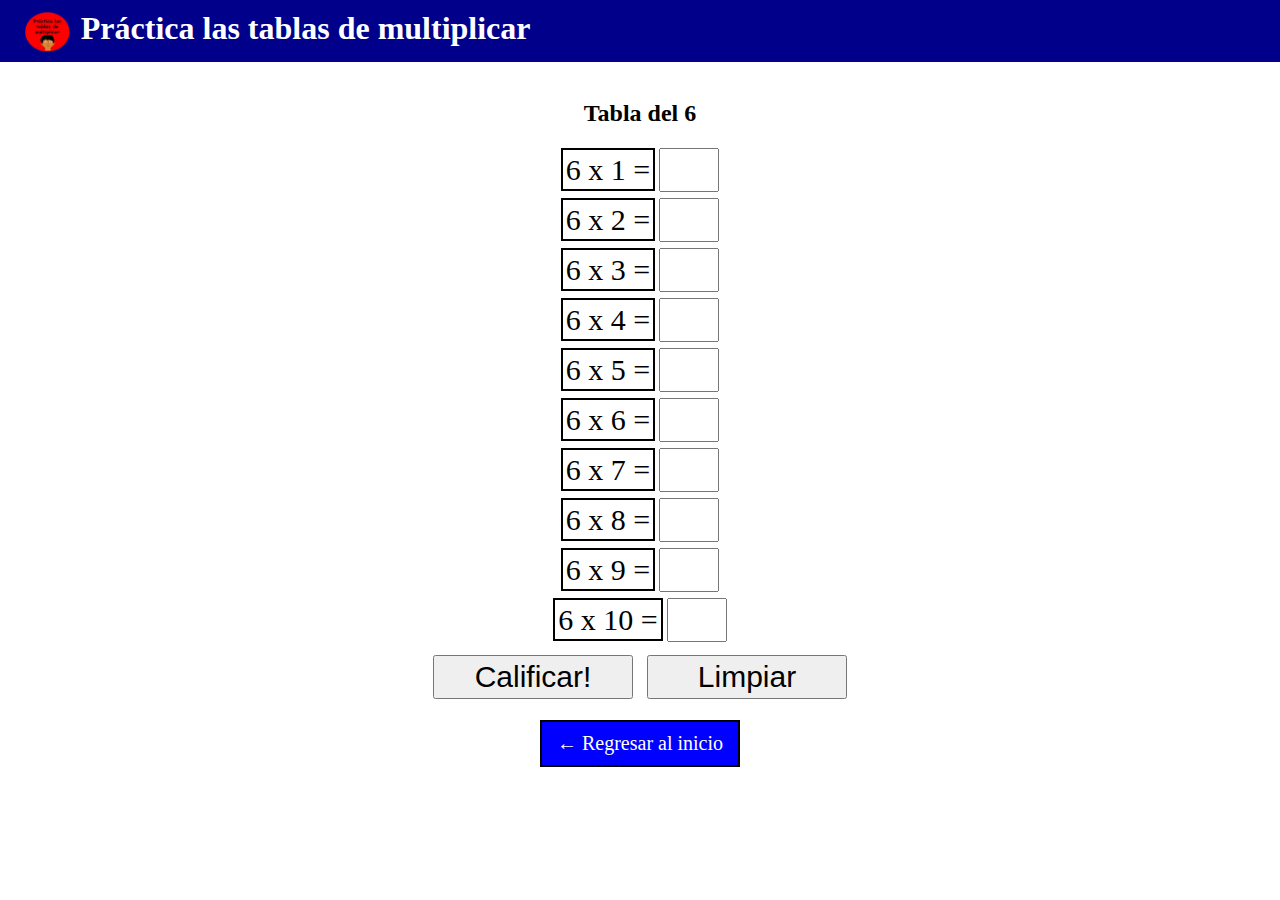
<file: t6.html>
<!DOCTYPE HTML5>
<html lang="es">
<head>
<title> Practica las tablas de multiplicar </title>
<meta charset="utf-8"><meta name="viewport" content="width=device-width, user-scalabe=no, initial-scale=1.0, maximum-scale=1, minimum-scale=1">
<link rel="stylesheet" type="text/css" href="css/estilo.css">
<link rel="icon" href="imgs/logo.png">

<script type="text/javascript">
    
    function t(){
    var aciertos = 0;
    var correcto = '#00FF00';
    var incorrecto = '#FF0000';
    var felicidades = '';
    var r1 =parseInt(document.getElementById('r1').value);
    document.formulario.r1.value = r1;
    var r2 =parseInt(document.getElementById('r2').value);
    document.formulario.r2.value = r2;
    var r3 =parseInt(document.getElementById('r3').value);
    document.formulario.r3.value = r3;
    var r4 =parseInt(document.getElementById('r4').value);
    document.formulario.r4.value = r4;
    var r5 =parseInt(document.getElementById('r5').value);
    document.formulario.r5.value = r5;
    var r6 =parseInt(document.getElementById('r6').value);
    document.formulario.r6.value = r6;
    var r7 =parseInt(document.getElementById('r7').value);
    document.formulario.r7.value = r7;
    var r8 =parseInt(document.getElementById('r8').value);
    document.formulario.r8.value = r8;
    var r9 =parseInt(document.getElementById('r9').value);
    document.formulario.r9.value = r9;
    var r10 =parseInt(document.getElementById('r10').value);
    document.formulario.r10.value = r10;
    
        if(r1==6){
            aciertos = aciertos+1;
            document.formulario.r1.style.backgroundColor = correcto;
        }
        else{
            aciertos = aciertos;
            document.formulario.r1.style.backgroundColor = incorrecto;
        }
        if(r2==12){
            aciertos = aciertos+1;
            document.formulario.r2.style.backgroundColor = correcto;
        }
        else{
            aciertos = aciertos;
            document.formulario.r2.style.backgroundColor = incorrecto;
        }
        if(r3==18){
            aciertos = aciertos+1;
            document.formulario.r3.style.backgroundColor = correcto;
        }
        else{
            aciertos = aciertos;
            document.formulario.r3.style.backgroundColor = incorrecto;
        }
        if(r4==24){
            aciertos = aciertos+1;
            document.formulario.r4.style.backgroundColor = correcto;
        }
        else{
            aciertos = aciertos;
            document.formulario.r4.style.backgroundColor = incorrecto;
        }
        if(r5==30){
            aciertos = aciertos+1;
            document.formulario.r5.style.backgroundColor = correcto;
        }
        else{
            aciertos = aciertos;
            document.formulario.r5.style.backgroundColor = incorrecto;
        }
        if(r6==36){
            aciertos = aciertos+1;
            document.formulario.r6.style.backgroundColor = correcto;
        }
        else{
            aciertos = aciertos;
            document.formulario.r6.style.backgroundColor = incorrecto;
        }
        if(r7==42){
            aciertos = aciertos+1;
            document.formulario.r7.style.backgroundColor = correcto;
        }
        else{
            aciertos = aciertos;
            document.formulario.r7.style.backgroundColor = incorrecto;
        }
        if(r8==48){
            aciertos = aciertos+1;
            document.formulario.r8.style.backgroundColor = correcto;
        }
        else{
            aciertos = aciertos;
            document.formulario.r8.style.backgroundColor = incorrecto;
        }
        if(r9==54){
            aciertos = aciertos+1;
            document.formulario.r9.style.backgroundColor = correcto;
        }
        else{
            aciertos = aciertos;
            document.formulario.r9.style.backgroundColor = incorrecto;
        }
        if(r10==60){
            aciertos = aciertos+1;
            document.formulario.r10.style.backgroundColor = correcto;

        }
        else{
            aciertos = aciertos;
            document.formulario.r10.style.backgroundColor = incorrecto;
        }
        
        window.alert("Tuviste "+aciertos+" aciertos");
        
         if (aciertos==10)
        {
        var felicidades = document.getElementById('felicidades');
        felicidades.innerHTML = "<audio src='victory-sonic.mp3' autoplay='true'></audio>";
        window.alert("Felicidades tuviste todos los aciertos!");
        var rom = document.getElementById('rom');
        rom.innerHTML = "<a href=' https://www.jigsawplanet.com/?rc=play&pid=13741bbeb98e '> Pulsa aqui para jugar el rompecabezas!!! </a>";
            
        }
    
    }
    
</script>    
    
</head>
    
<body>
<header>
    <div class="contenedor">
    <h1><img src="imgs/logo.png" width="50px" height="40px" id="icono"> Práctica las tablas de multiplicar </h1>
    </div>
</header>
<main align="center">
    
    <h2> Tabla del 6 </h2><br>
    
    <div id="felicidades"></div>
    <div id="rom" align="center"></div>
    
<form align="center" action="" name="formulario" method="get">
    <div>
    <label for="1">6 x 1 =</label>
    <input id="r1" type="text" onclick="value = ''">
    </div>

    <div>
    <label for="2">6 x 2 =</label>
    <input id="r2" type="text" onclick="value = ''">
    </div>
    
    <div>
    <label for="3">6 x 3 =</label>
    <input id="r3" type="text" onclick="value = ''">
    </div>
 
    <div>
    <label for="4">6 x 4 =</label>
    <input id="r4" type="text" onclick="value = ''">
    </div>
    
    <div>
    <label for="5">6 x 5 =</label>
    <input id="r5" type="text" onclick="value = ''">
    </div>
    
    <div>
    <label for="6">6 x 6 =</label>
    <input id="r6" type="text" onclick="value = ''">
    </div>
    
    <div>
    <label for="7">6 x 7 =</label>
    <input id="r7" type="text" onclick="value = ''">
    </div>
    
    <div>
    <label for="8">6 x 8 =</label>
    <input id="r8" type="text" onclick="value = ''">
    </div>
    
    <div>
    <label for="9">6 x 9 =</label>
    <input id="r9" type="text" onclick="value = ''">
    </div>
   
    <div>
    <label for="10">6 x 10 =</label>
    <input id="r10" type="text" onclick="value = ''">
    </div>
    
    <input type="button" value="Calificar!" id="calificar" onclick="t()">
    <input type="reset" value="Limpiar" id="calificar">
    
    
    <div align="center">
    <a href="index.html">← Regresar al inicio</a>
    </div>
    
    
    
</form><br>   
    
</main>

    
</body>
</html>
</file>
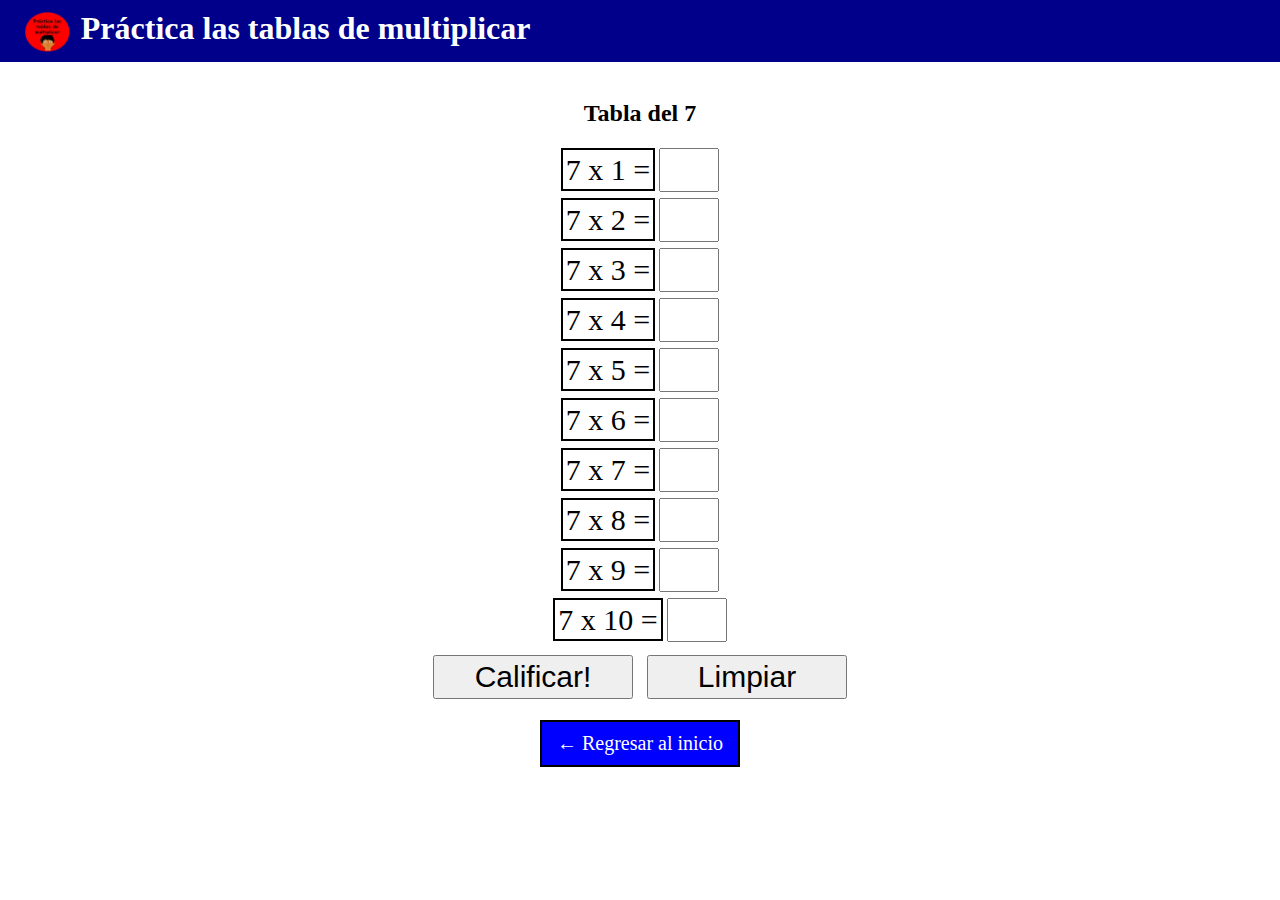
<file: t7.html>
<!DOCTYPE HTML5>
<html lang="es">
<head>
<title> Practica las tablas de multiplicar </title>
<meta charset="utf-8"><meta name="viewport" content="width=device-width, user-scalabe=no, initial-scale=1.0, maximum-scale=1, minimum-scale=1">
<link rel="stylesheet" type="text/css" href="css/estilo.css">
<link rel="icon" href="imgs/logo.png">

<script type="text/javascript">
    
    function t(){
    var aciertos = 0;
    var correcto = '#00FF00';
    var incorrecto = '#FF0000';
    var felicidades = '';
    var r1 =parseInt(document.getElementById('r1').value);
    document.formulario.r1.value = r1;
    var r2 =parseInt(document.getElementById('r2').value);
    document.formulario.r2.value = r2;
    var r3 =parseInt(document.getElementById('r3').value);
    document.formulario.r3.value = r3;
    var r4 =parseInt(document.getElementById('r4').value);
    document.formulario.r4.value = r4;
    var r5 =parseInt(document.getElementById('r5').value);
    document.formulario.r5.value = r5;
    var r6 =parseInt(document.getElementById('r6').value);
    document.formulario.r6.value = r6;
    var r7 =parseInt(document.getElementById('r7').value);
    document.formulario.r7.value = r7;
    var r8 =parseInt(document.getElementById('r8').value);
    document.formulario.r8.value = r8;
    var r9 =parseInt(document.getElementById('r9').value);
    document.formulario.r9.value = r9;
    var r10 =parseInt(document.getElementById('r10').value);
    document.formulario.r10.value = r10;
    
        if(r1==7){
            aciertos = aciertos+1;
            document.formulario.r1.style.backgroundColor = correcto;
        }
        else{
            aciertos = aciertos;
            document.formulario.r1.style.backgroundColor = incorrecto;
        }
        if(r2==14){
            aciertos = aciertos+1;
            document.formulario.r2.style.backgroundColor = correcto;
        }
        else{
            aciertos = aciertos;
            document.formulario.r2.style.backgroundColor = incorrecto;
        }
        if(r3==21){
            aciertos = aciertos+1;
            document.formulario.r3.style.backgroundColor = correcto;
        }
        else{
            aciertos = aciertos;
            document.formulario.r3.style.backgroundColor = incorrecto;
        }
        if(r4==28){
            aciertos = aciertos+1;
            document.formulario.r4.style.backgroundColor = correcto;
        }
        else{
            aciertos = aciertos;
            document.formulario.r4.style.backgroundColor = incorrecto;
        }
        if(r5==35){
            aciertos = aciertos+1;
            document.formulario.r5.style.backgroundColor = correcto;
        }
        else{
            aciertos = aciertos;
            document.formulario.r5.style.backgroundColor = incorrecto;
        }
        if(r6==42){
            aciertos = aciertos+1;
            document.formulario.r6.style.backgroundColor = correcto;
        }
        else{
            aciertos = aciertos;
            document.formulario.r6.style.backgroundColor = incorrecto;
        }
        if(r7==49){
            aciertos = aciertos+1;
            document.formulario.r7.style.backgroundColor = correcto;
        }
        else{
            aciertos = aciertos;
            document.formulario.r7.style.backgroundColor = incorrecto;
        }
        if(r8==56){
            aciertos = aciertos+1;
            document.formulario.r8.style.backgroundColor = correcto;
        }
        else{
            aciertos = aciertos;
            document.formulario.r8.style.backgroundColor = incorrecto;
        }
        if(r9==63){
            aciertos = aciertos+1;
            document.formulario.r9.style.backgroundColor = correcto;
        }
        else{
            aciertos = aciertos;
            document.formulario.r9.style.backgroundColor = incorrecto;
        }
        if(r10==70){
            aciertos = aciertos+1;
            document.formulario.r10.style.backgroundColor = correcto;

        }
        else{
            aciertos = aciertos;
            document.formulario.r10.style.backgroundColor = incorrecto;
        }
        
        window.alert("Tuviste "+aciertos+" aciertos");
        
         if (aciertos==10)
        {
        var felicidades = document.getElementById('felicidades');
        felicidades.innerHTML = "<audio src='victory-sonic.mp3' autoplay='true'></audio>";
        window.alert("Felicidades tuviste todos los aciertos!");
        var rom = document.getElementById('rom');
        rom.innerHTML = "<a href=' https://www.jigsawplanet.com/?rc=play&pid=2c340778c3f4 '> Pulsa aqui para jugar el rompecabezas!!! </a>";
            
        }
    
    }
    
</script>    
    
</head>
    
<body>
<header>
    <div class="contenedor">
    <h1><img src="imgs/logo.png" width="50px" height="40px" id="icono"> Práctica las tablas de multiplicar </h1>
    </div>
</header>
<main align="center">
    
    <h2> Tabla del 7 </h2><br>
    
    <div id="felicidades"></div>
    <div id="rom" align="center"></div>
    
<form align="center" action="" name="formulario" method="get">
    <div>
    <label for="1">7 x 1 =</label>
    <input id="r1" type="text" onclick="value = ''">
    </div>

    <div>
    <label for="2">7 x 2 =</label>
    <input id="r2" type="text" onclick="value = ''">
    </div>
    
    <div>
    <label for="3">7 x 3 =</label>
    <input id="r3" type="text" onclick="value = ''">
    </div>
 
    <div>
    <label for="4">7 x 4 =</label>
    <input id="r4" type="text" onclick="value = ''">
    </div>
    
    <div>
    <label for="5">7 x 5 =</label>
    <input id="r5" type="text" onclick="value = ''">
    </div>
    
    <div>
    <label for="6">7 x 6 =</label>
    <input id="r6" type="text" onclick="value = ''">
    </div>
    
    <div>
    <label for="7">7 x 7 =</label>
    <input id="r7" type="text" onclick="value = ''">
    </div>
    
    <div>
    <label for="8">7 x 8 =</label>
    <input id="r8" type="text" onclick="value = ''">
    </div>
    
    <div>
    <label for="9">7 x 9 =</label>
    <input id="r9" type="text" onclick="value = ''">
    </div>
   
    <div>
    <label for="10">7 x 10 =</label>
    <input id="r10" type="text" onclick="value = ''">
    </div>
    
    <input type="button" value="Calificar!" id="calificar" onclick="t()">
    <input type="reset" value="Limpiar" id="calificar">
    
    
    <div align="center">
    <a href="index.html">← Regresar al inicio</a>
    </div>
    
    
    
</form><br>   
    
</main>

    
</body>
</html>
</file>
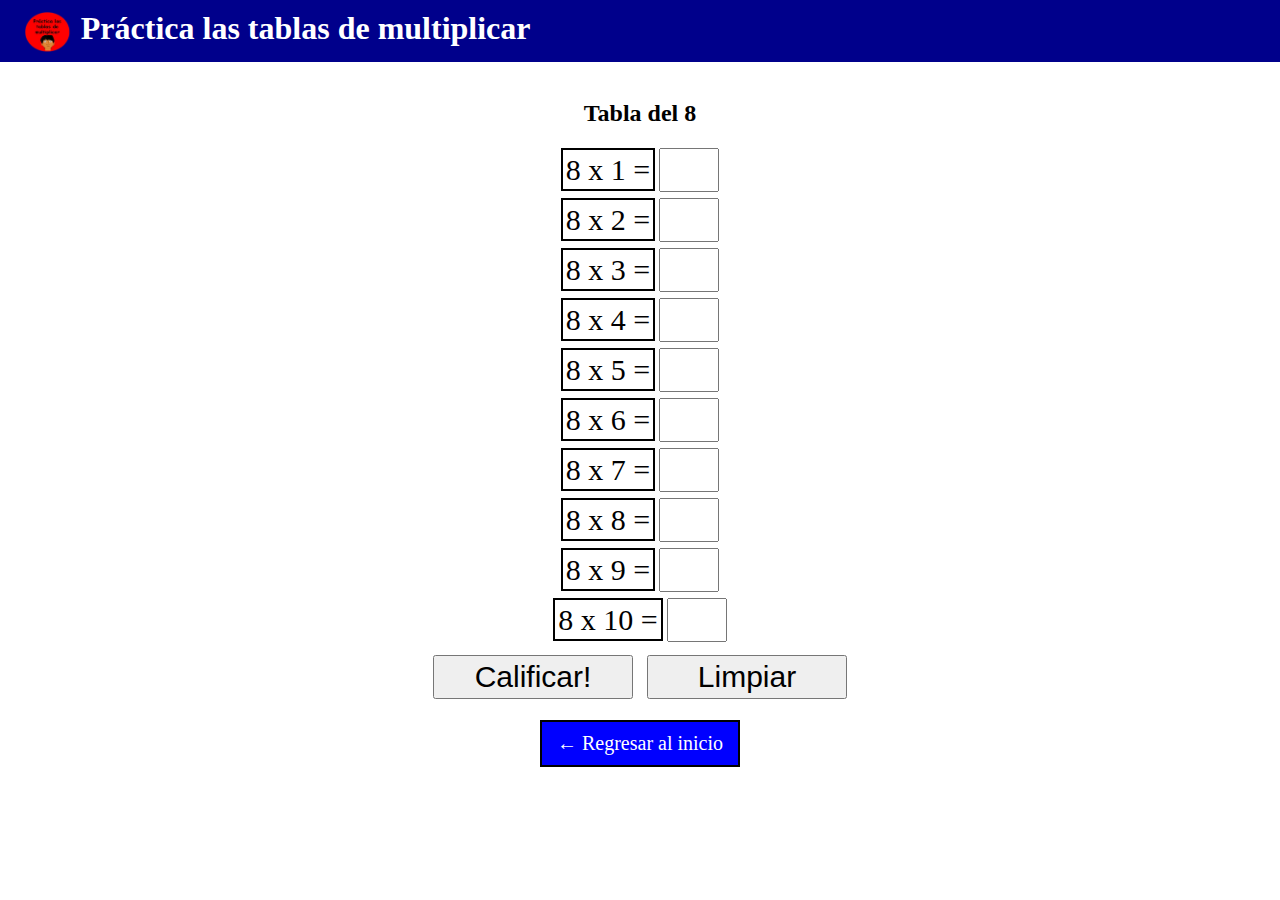
<file: t8.html>
<!DOCTYPE HTML5>
<html lang="es">
<head>
<title> Practica las tablas de multiplicar </title>
<meta charset="utf-8"><meta name="viewport" content="width=device-width, user-scalabe=no, initial-scale=1.0, maximum-scale=1, minimum-scale=1">
<link rel="stylesheet" type="text/css" href="css/estilo.css">
<link rel="icon" href="imgs/logo.png">

<script type="text/javascript">
    
    function t(){
    var aciertos = 0;
    var correcto = '#00FF00';
    var incorrecto = '#FF0000';
    var felicidades = '';
    var r1 =parseInt(document.getElementById('r1').value);
    document.formulario.r1.value = r1;
    var r2 =parseInt(document.getElementById('r2').value);
    document.formulario.r2.value = r2;
    var r3 =parseInt(document.getElementById('r3').value);
    document.formulario.r3.value = r3;
    var r4 =parseInt(document.getElementById('r4').value);
    document.formulario.r4.value = r4;
    var r5 =parseInt(document.getElementById('r5').value);
    document.formulario.r5.value = r5;
    var r6 =parseInt(document.getElementById('r6').value);
    document.formulario.r6.value = r6;
    var r7 =parseInt(document.getElementById('r7').value);
    document.formulario.r7.value = r7;
    var r8 =parseInt(document.getElementById('r8').value);
    document.formulario.r8.value = r8;
    var r9 =parseInt(document.getElementById('r9').value);
    document.formulario.r9.value = r9;
    var r10 =parseInt(document.getElementById('r10').value);
    document.formulario.r10.value = r10;
    
        if(r1==8){
            aciertos = aciertos+1;
            document.formulario.r1.style.backgroundColor = correcto;
        }
        else{
            aciertos = aciertos;
            document.formulario.r1.style.backgroundColor = incorrecto;
        }
        if(r2==16){
            aciertos = aciertos+1;
            document.formulario.r2.style.backgroundColor = correcto;
        }
        else{
            aciertos = aciertos;
            document.formulario.r2.style.backgroundColor = incorrecto;
        }
        if(r3==24){
            aciertos = aciertos+1;
            document.formulario.r3.style.backgroundColor = correcto;
        }
        else{
            aciertos = aciertos;
            document.formulario.r3.style.backgroundColor = incorrecto;
        }
        if(r4==32){
            aciertos = aciertos+1;
            document.formulario.r4.style.backgroundColor = correcto;
        }
        else{
            aciertos = aciertos;
            document.formulario.r4.style.backgroundColor = incorrecto;
        }
        if(r5==40){
            aciertos = aciertos+1;
            document.formulario.r5.style.backgroundColor = correcto;
        }
        else{
            aciertos = aciertos;
            document.formulario.r5.style.backgroundColor = incorrecto;
        }
        if(r6==48){
            aciertos = aciertos+1;
            document.formulario.r6.style.backgroundColor = correcto;
        }
        else{
            aciertos = aciertos;
            document.formulario.r6.style.backgroundColor = incorrecto;
        }
        if(r7==56){
            aciertos = aciertos+1;
            document.formulario.r7.style.backgroundColor = correcto;
        }
        else{
            aciertos = aciertos;
            document.formulario.r7.style.backgroundColor = incorrecto;
        }
        if(r8==64){
            aciertos = aciertos+1;
            document.formulario.r8.style.backgroundColor = correcto;
        }
        else{
            aciertos = aciertos;
            document.formulario.r8.style.backgroundColor = incorrecto;
        }
        if(r9==72){
            aciertos = aciertos+1;
            document.formulario.r9.style.backgroundColor = correcto;
        }
        else{
            aciertos = aciertos;
            document.formulario.r9.style.backgroundColor = incorrecto;
        }
        if(r10==80){
            aciertos = aciertos+1;
            document.formulario.r10.style.backgroundColor = correcto;

        }
        else{
            aciertos = aciertos;
            document.formulario.r10.style.backgroundColor = incorrecto;
        }
        
        window.alert("Tuviste "+aciertos+" aciertos");
        
         if (aciertos==10)
        {
        var felicidades = document.getElementById('felicidades');
        felicidades.innerHTML = "<audio src='victory-sonic.mp3' autoplay='true'></audio>";
        window.alert("Felicidades tuviste todos los aciertos!");
        var rom = document.getElementById('rom');
        rom.innerHTML = "<a href=' https://www.jigsawplanet.com/?rc=play&pid=36c91741c5b9 '> Pulsa aqui para jugar el rompecabezas!!! </a>";
            
        }
    
    }
    
</script>    
    
</head>
    
<body>
<header>
    <div class="contenedor">
    <h1><img src="imgs/logo.png" width="50px" height="40px" id="icono"> Práctica las tablas de multiplicar </h1>
    </div>
</header>
<main align="center">
    
    <h2> Tabla del 8 </h2><br>
    
    <div id="felicidades"></div>
    <div id="rom" align="center"></div>
    
<form align="center" action="" name="formulario" method="get">
    <div>
    <label for="1">8 x 1 =</label>
    <input id="r1" type="text" onclick="value = ''">
    </div>

    <div>
    <label for="2">8 x 2 =</label>
    <input id="r2" type="text" onclick="value = ''">
    </div>
    
    <div>
    <label for="3">8 x 3 =</label>
    <input id="r3" type="text" onclick="value = ''">
    </div>
 
    <div>
    <label for="4">8 x 4 =</label>
    <input id="r4" type="text" onclick="value = ''">
    </div>
    
    <div>
    <label for="5">8 x 5 =</label>
    <input id="r5" type="text" onclick="value = ''">
    </div>
    
    <div>
    <label for="6">8 x 6 =</label>
    <input id="r6" type="text" onclick="value = ''">
    </div>
    
    <div>
    <label for="7">8 x 7 =</label>
    <input id="r7" type="text" onclick="value = ''">
    </div>
    
    <div>
    <label for="8">8 x 8 =</label>
    <input id="r8" type="text" onclick="value = ''">
    </div>
    
    <div>
    <label for="9">8 x 9 =</label>
    <input id="r9" type="text" onclick="value = ''">
    </div>
   
    <div>
    <label for="10">8 x 10 =</label>
    <input id="r10" type="text" onclick="value = ''">
    </div>
    
    <input type="button" value="Calificar!" id="calificar" onclick="t()">
    <input type="reset" value="Limpiar" id="calificar">
    
    
    <div align="center">
    <a href="index.html">← Regresar al inicio</a>
    </div>
    
    
    
</form><br>   
    
</main>

    
</body>
</html>
</file>
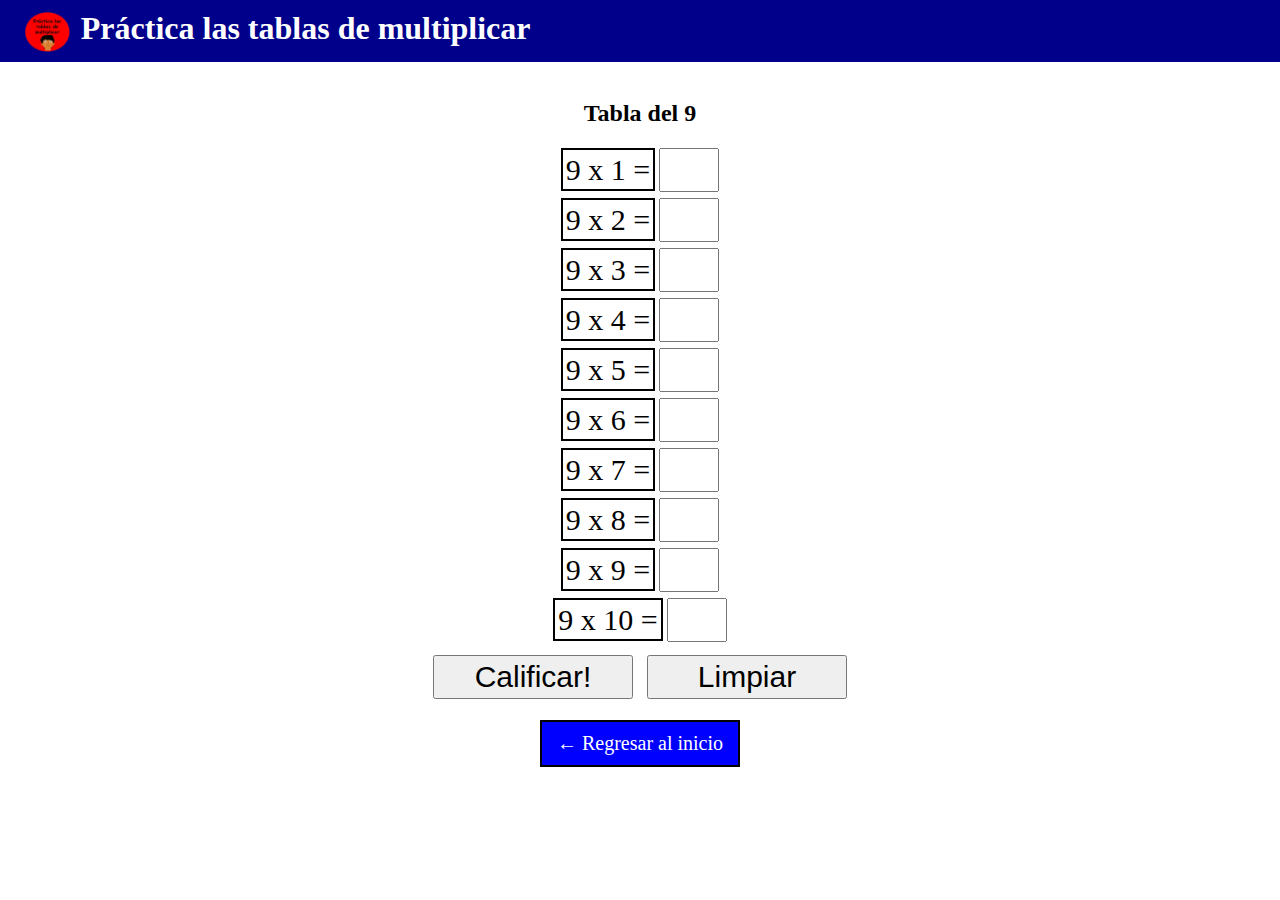
<file: t9.html>
<!DOCTYPE HTML5>
<html lang="es">
<head>
<title> Practica las tablas de multiplicar </title>
<meta charset="utf-8"><meta name="viewport" content="width=device-width, user-scalabe=no, initial-scale=1.0, maximum-scale=1, minimum-scale=1">
<link rel="stylesheet" type="text/css" href="css/estilo.css">
<link rel="icon" href="imgs/logo.png">

<script type="text/javascript">
    
    function t(){
    var aciertos = 0;
    var correcto = '#00FF00';
    var incorrecto = '#FF0000';
    var felicidades = '';
    var r1 =parseInt(document.getElementById('r1').value);
    document.formulario.r1.value = r1;
    var r2 =parseInt(document.getElementById('r2').value);
    document.formulario.r2.value = r2;
    var r3 =parseInt(document.getElementById('r3').value);
    document.formulario.r3.value = r3;
    var r4 =parseInt(document.getElementById('r4').value);
    document.formulario.r4.value = r4;
    var r5 =parseInt(document.getElementById('r5').value);
    document.formulario.r5.value = r5;
    var r6 =parseInt(document.getElementById('r6').value);
    document.formulario.r6.value = r6;
    var r7 =parseInt(document.getElementById('r7').value);
    document.formulario.r7.value = r7;
    var r8 =parseInt(document.getElementById('r8').value);
    document.formulario.r8.value = r8;
    var r9 =parseInt(document.getElementById('r9').value);
    document.formulario.r9.value = r9;
    var r10 =parseInt(document.getElementById('r10').value);
    document.formulario.r10.value = r10;
    
        if(r1==9){
            aciertos = aciertos+1;
            document.formulario.r1.style.backgroundColor = correcto;
        }
        else{
            aciertos = aciertos;
            document.formulario.r1.style.backgroundColor = incorrecto;
        }
        if(r2==18){
            aciertos = aciertos+1;
            document.formulario.r2.style.backgroundColor = correcto;
        }
        else{
            aciertos = aciertos;
            document.formulario.r2.style.backgroundColor = incorrecto;
        }
        if(r3==27){
            aciertos = aciertos+1;
            document.formulario.r3.style.backgroundColor = correcto;
        }
        else{
            aciertos = aciertos;
            document.formulario.r3.style.backgroundColor = incorrecto;
        }
        if(r4==36){
            aciertos = aciertos+1;
            document.formulario.r4.style.backgroundColor = correcto;
        }
        else{
            aciertos = aciertos;
            document.formulario.r4.style.backgroundColor = incorrecto;
        }
        if(r5==45){
            aciertos = aciertos+1;
            document.formulario.r5.style.backgroundColor = correcto;
        }
        else{
            aciertos = aciertos;
            document.formulario.r5.style.backgroundColor = incorrecto;
        }
        if(r6==54){
            aciertos = aciertos+1;
            document.formulario.r6.style.backgroundColor = correcto;
        }
        else{
            aciertos = aciertos;
            document.formulario.r6.style.backgroundColor = incorrecto;
        }
        if(r7==63){
            aciertos = aciertos+1;
            document.formulario.r7.style.backgroundColor = correcto;
        }
        else{
            aciertos = aciertos;
            document.formulario.r7.style.backgroundColor = incorrecto;
        }
        if(r8==72){
            aciertos = aciertos+1;
            document.formulario.r8.style.backgroundColor = correcto;
        }
        else{
            aciertos = aciertos;
            document.formulario.r8.style.backgroundColor = incorrecto;
        }
        if(r9==81){
            aciertos = aciertos+1;
            document.formulario.r9.style.backgroundColor = correcto;
        }
        else{
            aciertos = aciertos;
            document.formulario.r9.style.backgroundColor = incorrecto;
        }
        if(r10==90){
            aciertos = aciertos+1;
            document.formulario.r10.style.backgroundColor = correcto;

        }
        else{
            aciertos = aciertos;
            document.formulario.r10.style.backgroundColor = incorrecto;
        }
        
        window.alert("Tuviste "+aciertos+" aciertos");
        
         if (aciertos==10)
        {
        var felicidades = document.getElementById('felicidades');
        felicidades.innerHTML = "<audio src='victory-sonic.mp3' autoplay='true'></audio>";
        window.alert("Felicidades tuviste todos los aciertos!");
        var rom = document.getElementById('rom');
        rom.innerHTML = "<a href=' https://www.jigsawplanet.com/?rc=play&pid=2bfddb0b55fa '> Pulsa aqui para jugar el rompecabezas!!! </a>";
            
        }
    
    }
    
</script>    
    
</head>
    
<body>
<header>
    <div class="contenedor">
    <h1><img src="imgs/logo.png" width="50px" height="40px" id="icono"> Práctica las tablas de multiplicar </h1>
    </div>
</header>
<main align="center">
    
    <h2> Tabla del 9 </h2><br>
    
    <div id="felicidades"></div>
    <div id="rom" align="center"></div>
    
<form align="center" action="" name="formulario" method="get">
    <div>
    <label for="1">9 x 1 =</label>
    <input id="r1" type="text" onclick="value = ''">
    </div>

    <div>
    <label for="2">9 x 2 =</label>
    <input id="r2" type="text" onclick="value = ''">
    </div>
    
    <div>
    <label for="3">9 x 3 =</label>
    <input id="r3" type="text" onclick="value = ''">
    </div>
 
    <div>
    <label for="4">9 x 4 =</label>
    <input id="r4" type="text" onclick="value = ''">
    </div>
    
    <div>
    <label for="5">9 x 5 =</label>
    <input id="r5" type="text" onclick="value = ''">
    </div>
    
    <div>
    <label for="6">9 x 6 =</label>
    <input id="r6" type="text" onclick="value = ''">
    </div>
    
    <div>
    <label for="7">9 x 7 =</label>
    <input id="r7" type="text" onclick="value = ''">
    </div>
    
    <div>
    <label for="8">9 x 8 =</label>
    <input id="r8" type="text" onclick="value = ''">
    </div>
    
    <div>
    <label for="9">9 x 9 =</label>
    <input id="r9" type="text" onclick="value = ''">
    </div>
   
    <div>
    <label for="10">9 x 10 =</label>
    <input id="r10" type="text" onclick="value = ''">
    </div>
    
    <input type="button" value="Calificar!" id="calificar" onclick="t()">
    <input type="reset" value="Limpiar" id="calificar">
    
    
    <div align="center">
    <a href="index.html">← Regresar al inicio</a>
    </div>
    
    
    
</form><br>   
    
</main>

    
</body>
</html>
</file>
<file: css/estilo.css>
*{
    padding: 0;
    margin: 0;
    box-sizing: border-box;
}
h1{
    float: left;
    padding: 10px;
}
h1 img{
    vertical-align: middle;
    
}
header{
    background-color: darkblue;
    width: 100%;
    position: fixed;
    top: 0;
    left: 0;
    z-index: 100;
    color: white;
}
header .contenedor{
    display: table;
}
section{
    width: 100%;
    margin-bottom: 25px;
}
.contenedor{
    width: 98%;
    margin: auto;
}

main{
    margin-top: 100px;
}
a{
    font-size: 20px;
    padding: 10px;
    margin: 13px;
    border: 2px solid black;
    display: block;
    text-decoration: none;
    color: white;
    background-color: blue;
    width: 200px;
}

a:hover{
    color: black;
    background-color: red;
}
a:active{
    color:white;
    background-color: black;
}
p{
    font-size: 30px;
}
form div{
    display: block;
    padding: 3px;
}

input{
    padding: 3px;
    width: 60px;
    font-size: 30px;
}
label{
    width: 60px;
    padding: 3px;
    font-size: 30px;
    border: 2px solid black;
}
#calificar{
    width: 200px;
    margin: 5px;
    margin-top: 10px;
}
</file>
